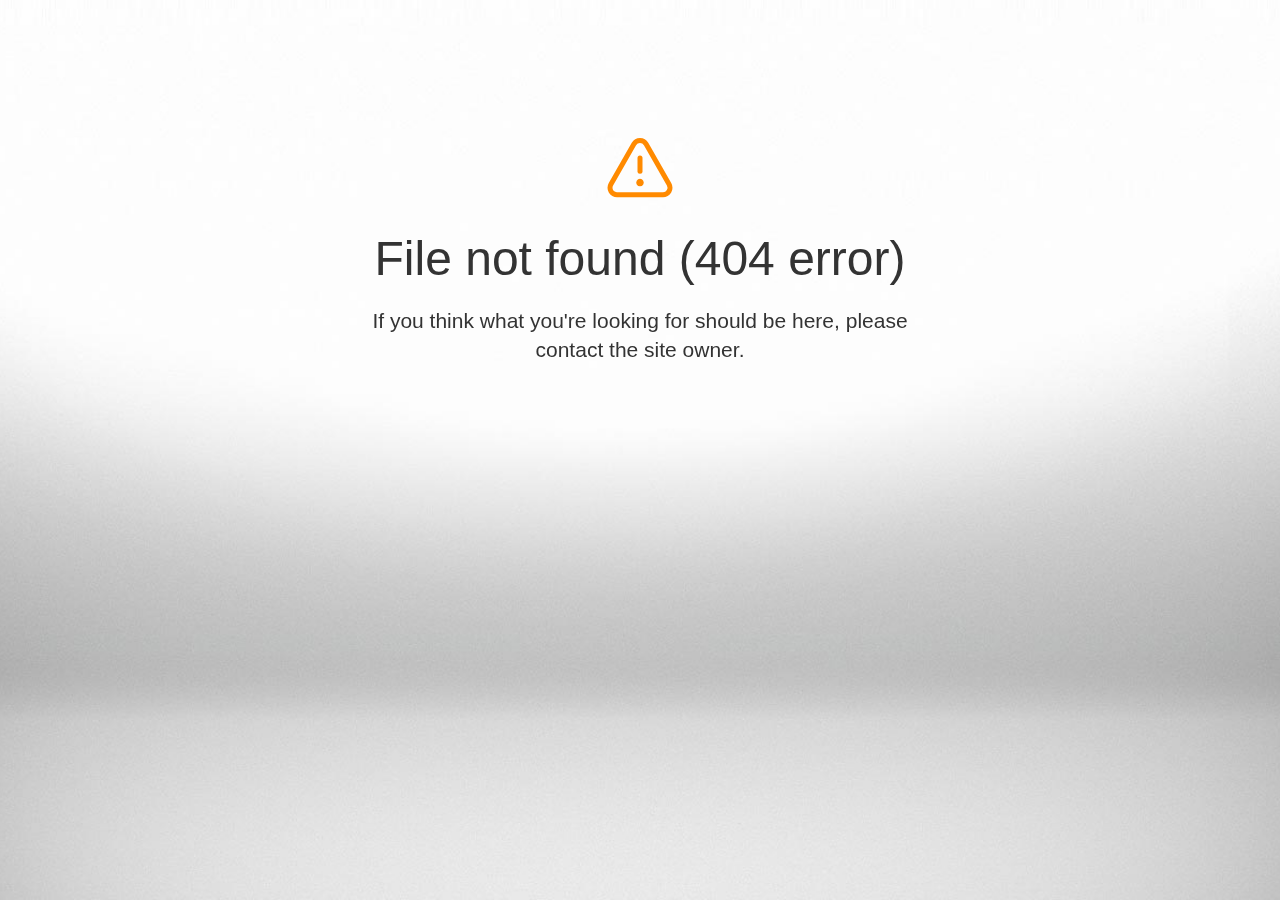
<file: salonmerite.com/markup/ad.html>
<!DOCTYPE html>
<html>

<head>
    <title>404 Not Found</title>
    <meta http-equiv="content-type" content="text/html; charset=utf-8">
    <meta name="viewport" content="width=device-width, initial-scale=1.0">
    <style>
        body {
            padding-top: 10%;
            background: #eee;
        }

        #error-img {
            position: fixed;
            top: -50%;
            left: -50%;
            width: 200%;
            height: 200%;
        }

        #error-img img {
            position: absolute;
            top: 0;
            left: 0;
            right: 0;
            bottom: 0;
            margin: auto;
            min-width: 50%;
            min-height: 50%;
        }

        #error .main-icon .uxicon {
            font-size: 72px;
            color: inherit;
        }

        #error h1 {
            margin-bottom: 20px;
        }
    </style>
    <style>
        /*! uxcore v1.0.4 (b9bace8) | built 2014-01-14, 1:51 PM PST by ldonaghe | copyright 2014 GoDaddy */

        /*! normalize.css v2.1.0 | MIT License | git.io/normalize */

        article,
        aside,
        details,
        figcaption,
        figure,
        footer,
        header,
        hgroup,
        main,
        nav,
        section,
        summary {
            display: block
        }

        audio,
        canvas,
        video {
            display: inline-block
        }

        audio:not([controls]) {
            display: none;
            height: 0
        }

        [hidden] {
            display: none
        }

        html {
            font-family: sans-serif;
            -webkit-text-size-adjust: 100%;
            -ms-text-size-adjust: 100%
        }

        body {
            margin: 0
        }

        a:focus {
            outline: thin dotted
        }

        a:active,
        a:hover {
            outline: 0
        }

        h1 {
            margin: .67em 0;
            font-size: 2em
        }

        abbr[title] {
            border-bottom: 1px dotted
        }

        b,
        strong {
            font-weight: 700
        }

        dfn {
            font-style: italic
        }

        hr {
            height: 0;
            -moz-box-sizing: content-box;
            box-sizing: content-box
        }

        mark {
            color: #000;
            background: #ff0
        }

        code,
        kbd,
        pre,
        samp {
            font-family: monospace, serif;
            font-size: 1em
        }

        pre {
            white-space: pre-wrap
        }

        q {
            quotes: "\201C" "\201D" "\2018" "\2019"
        }

        small {
            font-size: 80%
        }

        sub,
        sup {
            position: relative;
            font-size: 75%;
            line-height: 0;
            vertical-align: baseline
        }

        sup {
            top: -.5em
        }

        sub {
            bottom: -.25em
        }

        img {
            border: 0
        }

        svg:not(:root) {
            overflow: hidden
        }

        figure {
            margin: 0
        }

        fieldset {
            padding: .35em .625em .75em;
            margin: 0 2px;
            border: 1px solid silver
        }

        legend {
            padding: 0;
            border: 0
        }

        button,
        input,
        select,
        textarea {
            margin: 0;
            font-family: inherit;
            font-size: 100%
        }

        button,
        input {
            line-height: normal
        }

        button,
        select {
            text-transform: none
        }

        button,
        html input[type=button],
        input[type=reset],
        input[type=submit] {
            cursor: pointer;
            -webkit-appearance: button
        }

        button[disabled],
        html input[disabled] {
            cursor: default
        }

        input[type=checkbox],
        input[type=radio] {
            padding: 0;
            box-sizing: border-box
        }

        input[type=search] {
            -webkit-box-sizing: content-box;
            -moz-box-sizing: content-box;
            box-sizing: content-box;
            -webkit-appearance: textfield
        }

        input[type=search]::-webkit-search-cancel-button,
        input[type=search]::-webkit-search-decoration {
            -webkit-appearance: none
        }

        button::-moz-focus-inner,
        input::-moz-focus-inner {
            padding: 0;
            border: 0
        }

        textarea {
            overflow: auto;
            vertical-align: top
        }

        table {
            border-collapse: collapse;
            border-spacing: 0
        }

        *,
        :before,
        :after {
            -webkit-box-sizing: border-box;
            -moz-box-sizing: border-box;
            box-sizing: border-box
        }

        html {
            font-size: 62.5%;
            -webkit-tap-highlight-color: rgba(0, 0, 0, 0)
        }

        body {
            font-family: "Helvetica Neue", "Segoe UI", Segoe, Helvetica, Arial, "Lucida Grande", sans-serif;
            font-size: 14px;
            line-height: 1.428571429;
            color: #333;
            background-color: #fff
        }

        input,
        button,
        select,
        textarea {
            font-family: inherit;
            font-size: inherit;
            line-height: inherit
        }

        button,
        input,
        select[multiple],
        textarea {
            background-image: none
        }

        a {
            color: #3282e6;
            text-decoration: none
        }

        a:hover,
        a:focus {
            color: #165db5;
            text-decoration: underline
        }

        a:focus {
            outline: thin dotted #333;
            outline: 5px auto -webkit-focus-ring-color;
            outline-offset: -2px
        }

        img {
            vertical-align: middle
        }

        .img-responsive {
            display: block;
            height: auto;
            max-width: 100%
        }

        .img-rounded {
            border-radius: 0
        }

        .img-thumbnail {
            display: inline-block;
            height: auto;
            max-width: 100%;
            padding: 4px;
            line-height: 1.428571429;
            background-color: #fff;
            border: 1px solid #ddd;
            border-radius: 0;
            -webkit-transition: all .2s ease-in-out;
            transition: all .2s ease-in-out
        }

        .img-circle {
            border-radius: 50%
        }

        hr {
            margin-top: 20px;
            margin-bottom: 20px;
            border: 0;
            border-top: 1px solid #eee
        }

        .sr-only {
            position: absolute;
            width: 1px;
            height: 1px;
            padding: 0;
            margin: -1px;
            overflow: hidden;
            clip: rect(0 0 0 0);
            border: 0
        }

        p {
            margin: 0 0 10px
        }

        .lead {
            margin-bottom: 20px;
            font-size: 16.099999999999998px;
            font-weight: 200;
            line-height: 1.4
        }

        @media (min-width:768px) {
            .lead {
                font-size: 21px
            }
        }

        small {
            font-size: 85%
        }

        cite {
            font-style: normal
        }

        .text-muted {
            color: #999
        }

        .text-primary {
            color: #679b08
        }

        .text-warning {
            color: #ff8a00
        }

        .text-danger {
            color: #f00000
        }

        .text-success {
            color: #679b08
        }

        .text-info {
            color: #3182e6
        }

        .text-left {
            text-align: left
        }

        .text-right {
            text-align: right
        }

        .text-center {
            text-align: center
        }

        .font-light {
            font-family: "Helvetica Neue", "Segoe UI", Segoe, Helvetica, Arial, "Lucida Grande", sans-serif;
            font-weight: 300
        }

        h1,
        h2,
        h3,
        h4,
        h5,
        h6,
        .h1,
        .h2,
        .h3,
        .h4,
        .h5,
        .h6 {
            font-family: "Helvetica Neue", "Segoe UI", Segoe, Helvetica, Arial, "Lucida Grande", sans-serif;
            font-weight: 300;
            line-height: 1.1;
            color: #333
        }

        h1 small,
        h2 small,
        h3 small,
        h4 small,
        h5 small,
        h6 small,
        .h1 small,
        .h2 small,
        .h3 small,
        .h4 small,
        .h5 small,
        .h6 small {
            font-weight: 400;
            line-height: 1;
            color: #999
        }

        h1,
        h2,
        h3 {
            margin-top: 20px;
            margin-bottom: 10px
        }

        h1 small,
        h2 small,
        h3 small {
            font-size: 65%
        }

        h4,
        h5,
        h6 {
            margin-top: 10px;
            margin-bottom: 10px
        }

        h4 small,
        h5 small,
        h6 small {
            font-size: 75%
        }

        h1,
        .h1 {
            font-size: 48px
        }

        h2,
        .h2 {
            font-size: 36px
        }

        h3,
        .h3 {
            font-size: 28px
        }

        h4,
        .h4 {
            font-size: 24px
        }

        h5,
        .h5 {
            font-size: 20px
        }

        h6,
        .h6 {
            font-size: 18px
        }

        .page-header {
            padding-bottom: 9px;
            margin: 40px 0 20px;
            border-bottom: 1px solid #eee
        }

        ul,
        ol {
            margin-top: 0;
            margin-bottom: 10px
        }

        ul ul,
        ol ul,
        ul ol,
        ol ol {
            margin-bottom: 0
        }

        .list-unstyled {
            padding-left: 0;
            list-style: none
        }

        .list-inline {
            padding-left: 0;
            list-style: none
        }

        .list-inline>li {
            display: inline-block;
            padding-right: 5px;
            padding-left: 5px
        }

        dl {
            margin-bottom: 20px
        }

        dt,
        dd {
            line-height: 1.428571429
        }

        dt {
            font-weight: 700
        }

        dd {
            margin-left: 0
        }

        @media (min-width:768px) {
            .dl-horizontal dt {
                float: left;
                width: 160px;
                overflow: hidden;
                clear: left;
                text-align: right;
                text-overflow: ellipsis;
                white-space: nowrap
            }
            .dl-horizontal dd {
                margin-left: 180px
            }
            .dl-horizontal dd:before,
            .dl-horizontal dd:after {
                display: table;
                content: " "
            }
            .dl-horizontal dd:after {
                clear: both
            }
            .dl-horizontal dd:before,
            .dl-horizontal dd:after {
                display: table;
                content: " "
            }
            .dl-horizontal dd:after {
                clear: both
            }
        }

        abbr[title],
        abbr[data-original-title] {
            cursor: help;
            border-bottom: 1px dotted #999
        }

        abbr.initialism {
            font-size: 90%;
            text-transform: uppercase
        }

        blockquote {
            padding: 10px 20px;
            margin: 0 0 20px;
            border-left: 5px solid #eee
        }

        blockquote p {
            font-size: 16px;
            font-weight: 300;
            line-height: 1.25
        }

        blockquote p:last-child {
            margin-bottom: 0
        }

        blockquote small {
            display: block;
            line-height: 1.428571429;
            color: #999
        }

        blockquote small:before {
            content: '\2014 \00A0'
        }

        blockquote.pull-right {
            padding-right: 15px;
            padding-left: 0;
            border-right: 5px solid #eee;
            border-left: 0
        }

        blockquote.pull-right p,
        blockquote.pull-right small {
            text-align: right
        }

        blockquote.pull-right small:before {
            content: ''
        }

        blockquote.pull-right small:after {
            content: '\00A0 \2014'
        }

        q:before,
        q:after,
        blockquote:before,
        blockquote:after {
            content: ""
        }

        address {
            display: block;
            margin-bottom: 20px;
            font-style: normal;
            line-height: 1.428571429
        }

        code,
        pre {
            font-family: Monaco, Menlo, Consolas, "Courier New", monospace
        }

        code {
            padding: 2px 4px;
            font-size: 90%;
            color: #c7254e;
            white-space: nowrap;
            background-color: #f9f2f4;
            border-radius: 0
        }

        pre {
            display: block;
            padding: 9.5px;
            margin: 0 0 10px;
            font-size: 13px;
            line-height: 1.428571429;
            color: #333;
            word-break: break-all;
            word-wrap: break-word;
            background-color: #f5f5f5;
            border: 1px solid #ccc;
            border-radius: 0
        }

        pre.prettyprint {
            margin-bottom: 20px
        }

        pre code {
            padding: 0;
            font-size: inherit;
            color: inherit;
            white-space: pre-wrap;
            background-color: transparent;
            border: 0
        }

        .pre-scrollable {
            max-height: 340px;
            overflow-y: scroll
        }

        .container {
            padding-right: 15px;
            padding-left: 15px;
            margin-right: auto;
            margin-left: auto
        }

        .container:before,
        .container:after {
            display: table;
            content: " "
        }

        .container:after {
            clear: both
        }

        .container:before,
        .container:after {
            display: table;
            content: " "
        }

        .container:after {
            clear: both
        }

        .row {
            margin-right: -15px;
            margin-left: -15px
        }

        .row:before,
        .row:after {
            display: table;
            content: " "
        }

        .row:after {
            clear: both
        }

        .row:before,
        .row:after {
            display: table;
            content: " "
        }

        .row:after {
            clear: both
        }

        .col-xs-1,
        .col-xs-2,
        .col-xs-3,
        .col-xs-4,
        .col-xs-5,
        .col-xs-6,
        .col-xs-7,
        .col-xs-8,
        .col-xs-9,
        .col-xs-10,
        .col-xs-11,
        .col-xs-12,
        .col-sm-1,
        .col-sm-2,
        .col-sm-3,
        .col-sm-4,
        .col-sm-5,
        .col-sm-6,
        .col-sm-7,
        .col-sm-8,
        .col-sm-9,
        .col-sm-10,
        .col-sm-11,
        .col-sm-12,
        .col-md-1,
        .col-md-2,
        .col-md-3,
        .col-md-4,
        .col-md-5,
        .col-md-6,
        .col-md-7,
        .col-md-8,
        .col-md-9,
        .col-md-10,
        .col-md-11,
        .col-md-12,
        .col-lg-1,
        .col-lg-2,
        .col-lg-3,
        .col-lg-4,
        .col-lg-5,
        .col-lg-6,
        .col-lg-7,
        .col-lg-8,
        .col-lg-9,
        .col-lg-10,
        .col-lg-11,
        .col-lg-12 {
            position: relative;
            min-height: 1px;
            padding-right: 15px;
            padding-left: 15px
        }

        .col-xs-1,
        .col-xs-2,
        .col-xs-3,
        .col-xs-4,
        .col-xs-5,
        .col-xs-6,
        .col-xs-7,
        .col-xs-8,
        .col-xs-9,
        .col-xs-10,
        .col-xs-11 {
            float: left
        }

        .col-xs-1 {
            width: 8.333333333333332%
        }

        .col-xs-2 {
            width: 16.666666666666664%
        }

        .col-xs-3 {
            width: 25%
        }

        .col-xs-4 {
            width: 33.33333333333333%
        }

        .col-xs-5 {
            width: 41.66666666666667%
        }

        .col-xs-6 {
            width: 50%
        }

        .col-xs-7 {
            width: 58.333333333333336%
        }

        .col-xs-8 {
            width: 66.66666666666666%
        }

        .col-xs-9 {
            width: 75%
        }

        .col-xs-10 {
            width: 83.33333333333334%
        }

        .col-xs-11 {
            width: 91.66666666666666%
        }

        .col-xs-12 {
            width: 100%
        }

        @media (min-width:768px) {
            .container {
                max-width: 750px
            }
            .col-sm-1,
            .col-sm-2,
            .col-sm-3,
            .col-sm-4,
            .col-sm-5,
            .col-sm-6,
            .col-sm-7,
            .col-sm-8,
            .col-sm-9,
            .col-sm-10,
            .col-sm-11 {
                float: left
            }
            .col-sm-1 {
                width: 8.333333333333332%
            }
            .col-sm-2 {
                width: 16.666666666666664%
            }
            .col-sm-3 {
                width: 25%
            }
            .col-sm-4 {
                width: 33.33333333333333%
            }
            .col-sm-5 {
                width: 41.66666666666667%
            }
            .col-sm-6 {
                width: 50%
            }
            .col-sm-7 {
                width: 58.333333333333336%
            }
            .col-sm-8 {
                width: 66.66666666666666%
            }
            .col-sm-9 {
                width: 75%
            }
            .col-sm-10 {
                width: 83.33333333333334%
            }
            .col-sm-11 {
                width: 91.66666666666666%
            }
            .col-sm-12 {
                width: 100%
            }
            .col-sm-push-1 {
                left: 8.333333333333332%
            }
            .col-sm-push-2 {
                left: 16.666666666666664%
            }
            .col-sm-push-3 {
                left: 25%
            }
            .col-sm-push-4 {
                left: 33.33333333333333%
            }
            .col-sm-push-5 {
                left: 41.66666666666667%
            }
            .col-sm-push-6 {
                left: 50%
            }
            .col-sm-push-7 {
                left: 58.333333333333336%
            }
            .col-sm-push-8 {
                left: 66.66666666666666%
            }
            .col-sm-push-9 {
                left: 75%
            }
            .col-sm-push-10 {
                left: 83.33333333333334%
            }
            .col-sm-push-11 {
                left: 91.66666666666666%
            }
            .col-sm-pull-1 {
                right: 8.333333333333332%
            }
            .col-sm-pull-2 {
                right: 16.666666666666664%
            }
            .col-sm-pull-3 {
                right: 25%
            }
            .col-sm-pull-4 {
                right: 33.33333333333333%
            }
            .col-sm-pull-5 {
                right: 41.66666666666667%
            }
            .col-sm-pull-6 {
                right: 50%
            }
            .col-sm-pull-7 {
                right: 58.333333333333336%
            }
            .col-sm-pull-8 {
                right: 66.66666666666666%
            }
            .col-sm-pull-9 {
                right: 75%
            }
            .col-sm-pull-10 {
                right: 83.33333333333334%
            }
            .col-sm-pull-11 {
                right: 91.66666666666666%
            }
            .col-sm-offset-1 {
                margin-left: 8.333333333333332%
            }
            .col-sm-offset-2 {
                margin-left: 16.666666666666664%
            }
            .col-sm-offset-3 {
                margin-left: 25%
            }
            .col-sm-offset-4 {
                margin-left: 33.33333333333333%
            }
            .col-sm-offset-5 {
                margin-left: 41.66666666666667%
            }
            .col-sm-offset-6 {
                margin-left: 50%
            }
            .col-sm-offset-7 {
                margin-left: 58.333333333333336%
            }
            .col-sm-offset-8 {
                margin-left: 66.66666666666666%
            }
            .col-sm-offset-9 {
                margin-left: 75%
            }
            .col-sm-offset-10 {
                margin-left: 83.33333333333334%
            }
            .col-sm-offset-11 {
                margin-left: 91.66666666666666%
            }
        }

        @media (min-width:992px) {
            .container {
                max-width: 970px
            }
            .col-md-1,
            .col-md-2,
            .col-md-3,
            .col-md-4,
            .col-md-5,
            .col-md-6,
            .col-md-7,
            .col-md-8,
            .col-md-9,
            .col-md-10,
            .col-md-11 {
                float: left
            }
            .col-md-1 {
                width: 8.333333333333332%
            }
            .col-md-2 {
                width: 16.666666666666664%
            }
            .col-md-3 {
                width: 25%
            }
            .col-md-4 {
                width: 33.33333333333333%
            }
            .col-md-5 {
                width: 41.66666666666667%
            }
            .col-md-6 {
                width: 50%
            }
            .col-md-7 {
                width: 58.333333333333336%
            }
            .col-md-8 {
                width: 66.66666666666666%
            }
            .col-md-9 {
                width: 75%
            }
            .col-md-10 {
                width: 83.33333333333334%
            }
            .col-md-11 {
                width: 91.66666666666666%
            }
            .col-md-12 {
                width: 100%
            }
            .col-md-push-0 {
                left: auto
            }
            .col-md-push-1 {
                left: 8.333333333333332%
            }
            .col-md-push-2 {
                left: 16.666666666666664%
            }
            .col-md-push-3 {
                left: 25%
            }
            .col-md-push-4 {
                left: 33.33333333333333%
            }
            .col-md-push-5 {
                left: 41.66666666666667%
            }
            .col-md-push-6 {
                left: 50%
            }
            .col-md-push-7 {
                left: 58.333333333333336%
            }
            .col-md-push-8 {
                left: 66.66666666666666%
            }
            .col-md-push-9 {
                left: 75%
            }
            .col-md-push-10 {
                left: 83.33333333333334%
            }
            .col-md-push-11 {
                left: 91.66666666666666%
            }
            .col-md-pull-0 {
                right: auto
            }
            .col-md-pull-1 {
                right: 8.333333333333332%
            }
            .col-md-pull-2 {
                right: 16.666666666666664%
            }
            .col-md-pull-3 {
                right: 25%
            }
            .col-md-pull-4 {
                right: 33.33333333333333%
            }
            .col-md-pull-5 {
                right: 41.66666666666667%
            }
            .col-md-pull-6 {
                right: 50%
            }
            .col-md-pull-7 {
                right: 58.333333333333336%
            }
            .col-md-pull-8 {
                right: 66.66666666666666%
            }
            .col-md-pull-9 {
                right: 75%
            }
            .col-md-pull-10 {
                right: 83.33333333333334%
            }
            .col-md-pull-11 {
                right: 91.66666666666666%
            }
            .col-md-offset-0 {
                margin-left: 0
            }
            .col-md-offset-1 {
                margin-left: 8.333333333333332%
            }
            .col-md-offset-2 {
                margin-left: 16.666666666666664%
            }
            .col-md-offset-3 {
                margin-left: 25%
            }
            .col-md-offset-4 {
                margin-left: 33.33333333333333%
            }
            .col-md-offset-5 {
                margin-left: 41.66666666666667%
            }
            .col-md-offset-6 {
                margin-left: 50%
            }
            .col-md-offset-7 {
                margin-left: 58.333333333333336%
            }
            .col-md-offset-8 {
                margin-left: 66.66666666666666%
            }
            .col-md-offset-9 {
                margin-left: 75%
            }
            .col-md-offset-10 {
                margin-left: 83.33333333333334%
            }
            .col-md-offset-11 {
                margin-left: 91.66666666666666%
            }
        }

        @media (min-width:1200px) {
            .container {
                max-width: 1170px
            }
            .col-lg-1,
            .col-lg-2,
            .col-lg-3,
            .col-lg-4,
            .col-lg-5,
            .col-lg-6,
            .col-lg-7,
            .col-lg-8,
            .col-lg-9,
            .col-lg-10,
            .col-lg-11 {
                float: left
            }
            .col-lg-1 {
                width: 8.333333333333332%
            }
            .col-lg-2 {
                width: 16.666666666666664%
            }
            .col-lg-3 {
                width: 25%
            }
            .col-lg-4 {
                width: 33.33333333333333%
            }
            .col-lg-5 {
                width: 41.66666666666667%
            }
            .col-lg-6 {
                width: 50%
            }
            .col-lg-7 {
                width: 58.333333333333336%
            }
            .col-lg-8 {
                width: 66.66666666666666%
            }
            .col-lg-9 {
                width: 75%
            }
            .col-lg-10 {
                width: 83.33333333333334%
            }
            .col-lg-11 {
                width: 91.66666666666666%
            }
            .col-lg-12 {
                width: 100%
            }
            .col-lg-push-0 {
                left: auto
            }
            .col-lg-push-1 {
                left: 8.333333333333332%
            }
            .col-lg-push-2 {
                left: 16.666666666666664%
            }
            .col-lg-push-3 {
                left: 25%
            }
            .col-lg-push-4 {
                left: 33.33333333333333%
            }
            .col-lg-push-5 {
                left: 41.66666666666667%
            }
            .col-lg-push-6 {
                left: 50%
            }
            .col-lg-push-7 {
                left: 58.333333333333336%
            }
            .col-lg-push-8 {
                left: 66.66666666666666%
            }
            .col-lg-push-9 {
                left: 75%
            }
            .col-lg-push-10 {
                left: 83.33333333333334%
            }
            .col-lg-push-11 {
                left: 91.66666666666666%
            }
            .col-lg-pull-0 {
                right: auto
            }
            .col-lg-pull-1 {
                right: 8.333333333333332%
            }
            .col-lg-pull-2 {
                right: 16.666666666666664%
            }
            .col-lg-pull-3 {
                right: 25%
            }
            .col-lg-pull-4 {
                right: 33.33333333333333%
            }
            .col-lg-pull-5 {
                right: 41.66666666666667%
            }
            .col-lg-pull-6 {
                right: 50%
            }
            .col-lg-pull-7 {
                right: 58.333333333333336%
            }
            .col-lg-pull-8 {
                right: 66.66666666666666%
            }
            .col-lg-pull-9 {
                right: 75%
            }
            .col-lg-pull-10 {
                right: 83.33333333333334%
            }
            .col-lg-pull-11 {
                right: 91.66666666666666%
            }
            .col-lg-offset-0 {
                margin-left: 0
            }
            .col-lg-offset-1 {
                margin-left: 8.333333333333332%
            }
            .col-lg-offset-2 {
                margin-left: 16.666666666666664%
            }
            .col-lg-offset-3 {
                margin-left: 25%
            }
            .col-lg-offset-4 {
                margin-left: 33.33333333333333%
            }
            .col-lg-offset-5 {
                margin-left: 41.66666666666667%
            }
            .col-lg-offset-6 {
                margin-left: 50%
            }
            .col-lg-offset-7 {
                margin-left: 58.333333333333336%
            }
            .col-lg-offset-8 {
                margin-left: 66.66666666666666%
            }
            .col-lg-offset-9 {
                margin-left: 75%
            }
            .col-lg-offset-10 {
                margin-left: 83.33333333333334%
            }
            .col-lg-offset-11 {
                margin-left: 91.66666666666666%
            }
        }

        table {
            max-width: 100%;
            background-color: transparent
        }

        th {
            text-align: left
        }

        .table {
            width: 100%;
            margin-bottom: 20px;
            font-family: "Helvetica Neue", "Segoe UI", Segoe, Helvetica, Arial, "Lucida Grande", sans-serif;
            font-size: 12px
        }

        .table thead>tr>th,
        .table tbody>tr>th,
        .table tfoot>tr>th,
        .table thead>tr>td,
        .table tbody>tr>td,
        .table tfoot>tr>td {
            padding: 10px;
            line-height: 1.428571429;
            vertical-align: top;
            border-top: 1px solid #b3b3b3
        }

        .table thead>tr>th {
            font-family: "Helvetica Neue", "Segoe UI", Segoe, Helvetica, Arial, "Lucida Grande", sans-serif;
            vertical-align: bottom;
            border-bottom: 1px solid #b3b3b3
        }

        .table caption+thead tr:first-child th,
        .table colgroup+thead tr:first-child th,
        .table thead:first-child tr:first-child th,
        .table caption+thead tr:first-child td,
        .table colgroup+thead tr:first-child td,
        .table thead:first-child tr:first-child td {
            border-top: 0
        }

        .table tbody+tbody {
            border-top: 2px solid #b3b3b3
        }

        .table .table {
            background-color: #fff
        }

        .table-condensed thead>tr>th,
        .table-condensed tbody>tr>th,
        .table-condensed tfoot>tr>th,
        .table-condensed thead>tr>td,
        .table-condensed tbody>tr>td,
        .table-condensed tfoot>tr>td {
            padding: 7px
        }

        .table-bordered {
            border: 1px solid #b3b3b3
        }

        .table-bordered>thead>tr>th,
        .table-bordered>tbody>tr>th,
        .table-bordered>tfoot>tr>th,
        .table-bordered>thead>tr>td,
        .table-bordered>tbody>tr>td,
        .table-bordered>tfoot>tr>td {
            border: 1px solid #b3b3b3
        }

        .table-bordered>thead>tr>th,
        .table-bordered>thead>tr>td {
            border-bottom-width: 1px
        }

        .table-striped>tbody>tr:nth-child(odd)>td,
        .table-striped>tbody>tr:nth-child(odd)>th {
            background-color: #eee
        }

        .table-striped>tbody .stripe>td,
        .table-striped>tbody .stripe>th {
            background-color: #eee
        }

        .table-hover>tbody>tr:hover>td,
        .table-hover>tbody>tr:hover>th {
            background-color: #fff5bf
        }

        table col[class*=col-] {
            display: table-column;
            float: none
        }

        table td[class*=col-],
        table th[class*=col-] {
            display: table-cell;
            float: none
        }

        .table>thead>tr>td.active,
        .table>tbody>tr>td.active,
        .table>tfoot>tr>td.active,
        .table>thead>tr>th.active,
        .table>tbody>tr>th.active,
        .table>tfoot>tr>th.active,
        .table>thead>tr.active>td,
        .table>tbody>tr.active>td,
        .table>tfoot>tr.active>td,
        .table>thead>tr.active>th,
        .table>tbody>tr.active>th,
        .table>tfoot>tr.active>th {
            background-color: #fff5bf
        }

        .table>thead>tr>td.success,
        .table>tbody>tr>td.success,
        .table>tfoot>tr>td.success,
        .table>thead>tr>th.success,
        .table>tbody>tr>th.success,
        .table>tfoot>tr>th.success,
        .table>thead>tr.success>td,
        .table>tbody>tr.success>td,
        .table>tfoot>tr.success>td,
        .table>thead>tr.success>th,
        .table>tbody>tr.success>th,
        .table>tfoot>tr.success>th {
            background-color: #e5f1cc;
            border-color: #e3ecb8
        }

        .table-hover>tbody>tr>td.success:hover,
        .table-hover>tbody>tr>th.success:hover,
        .table-hover>tbody>tr.success:hover>td,
        .table-hover>tbody>tr.success:hover>th {
            background-color: #dbecb8;
            border-color: #dce6a4
        }

        .table>thead>tr>td.danger,
        .table>tbody>tr>td.danger,
        .table>tfoot>tr>td.danger,
        .table>thead>tr>th.danger,
        .table>tbody>tr>th.danger,
        .table>tfoot>tr>th.danger,
        .table>thead>tr.danger>td,
        .table>tbody>tr.danger>td,
        .table>tfoot>tr.danger>td,
        .table>thead>tr.danger>th,
        .table>tbody>tr.danger>th,
        .table>tfoot>tr.danger>th {
            background-color: #ffd9d9;
            border-color: #ffcad3
        }

        .table-hover>tbody>tr>td.danger:hover,
        .table-hover>tbody>tr>th.danger:hover,
        .table-hover>tbody>tr.danger:hover>td,
        .table-hover>tbody>tr.danger:hover>th {
            background-color: #ffc0c0;
            border-color: #ffb0bd
        }

        @media (max-width:768px) {
            .table-responsive {
                width: 100%;
                margin-bottom: 15px;
                overflow-x: scroll;
                overflow-y: hidden;
                border: 1px solid #b3b3b3;
                -ms-overflow-style: -ms-autohiding-scrollbar;
                -webkit-overflow-scrolling: touch
            }
            .table-responsive>.table {
                margin-bottom: 0;
                background-color: #fff
            }
            .table-responsive>.table>thead>tr>th,
            .table-responsive>.table>tbody>tr>th,
            .table-responsive>.table>tfoot>tr>th,
            .table-responsive>.table>thead>tr>td,
            .table-responsive>.table>tbody>tr>td,
            .table-responsive>.table>tfoot>tr>td {
                white-space: nowrap
            }
            .table-responsive>.table-bordered {
                border: 0
            }
            .table-responsive>.table-bordered>thead>tr>th:first-child,
            .table-responsive>.table-bordered>tbody>tr>th:first-child,
            .table-responsive>.table-bordered>tfoot>tr>th:first-child,
            .table-responsive>.table-bordered>thead>tr>td:first-child,
            .table-responsive>.table-bordered>tbody>tr>td:first-child,
            .table-responsive>.table-bordered>tfoot>tr>td:first-child {
                border-left: 0
            }
            .table-responsive>.table-bordered>thead>tr>th:last-child,
            .table-responsive>.table-bordered>tbody>tr>th:last-child,
            .table-responsive>.table-bordered>tfoot>tr>th:last-child,
            .table-responsive>.table-bordered>thead>tr>td:last-child,
            .table-responsive>.table-bordered>tbody>tr>td:last-child,
            .table-responsive>.table-bordered>tfoot>tr>td:last-child {
                border-right: 0
            }
            .table-responsive>.table-bordered>thead>tr:last-child>th,
            .table-responsive>.table-bordered>tbody>tr:last-child>th,
            .table-responsive>.table-bordered>tfoot>tr:last-child>th,
            .table-responsive>.table-bordered>thead>tr:last-child>td,
            .table-responsive>.table-bordered>tbody>tr:last-child>td,
            .table-responsive>.table-bordered>tfoot>tr:last-child>td {
                border-bottom: 0
            }
        }

        .datagrid {
            width: 100%;
            margin-bottom: 20px;
            font-family: "Helvetica Neue", "Segoe UI", Segoe, Helvetica, Arial, "Lucida Grande", sans-serif;
            font-size: 12px
        }

        .datagrid thead>tr>th,
        .datagrid tbody>tr>th,
        .datagrid tfoot>tr>th,
        .datagrid thead>tr>td,
        .datagrid tbody>tr>td,
        .datagrid tfoot>tr>td {
            padding: 10px;
            line-height: 1.428571429;
            vertical-align: top;
            border-top: 1px solid #b3b3b3
        }

        .datagrid thead>tr>th {
            font-family: "Helvetica Neue", "Segoe UI", Segoe, Helvetica, Arial, "Lucida Grande", sans-serif;
            vertical-align: bottom;
            border-bottom: 1px solid #b3b3b3
        }

        .datagrid caption+thead tr:first-child th,
        .datagrid colgroup+thead tr:first-child th,
        .datagrid thead:first-child tr:first-child th,
        .datagrid caption+thead tr:first-child td,
        .datagrid colgroup+thead tr:first-child td,
        .datagrid thead:first-child tr:first-child td {
            border-top: 0
        }

        .datagrid tbody+tbody {
            border-top: 2px solid #b3b3b3
        }

        .datagrid .table {
            background-color: #fff
        }

        .datagrid>tbody>tr:nth-child(odd)>td,
        .datagrid>tbody>tr:nth-child(odd)>th {
            background-color: #eee
        }

        .datagrid>tbody .stripe>td,
        .datagrid>tbody .stripe>th {
            background-color: #eee
        }

        .datagrid thead>tr>th,
        .datagrid tbody>tr>th,
        .datagrid tfoot>tr>th,
        .datagrid thead>tr>td,
        .datagrid tbody>tr>td,
        .datagrid tfoot>tr>td {
            padding: 7px
        }

        .datagrid>tbody>tr:hover>td,
        .datagrid>tbody>tr:hover>th {
            background-color: #fff5bf
        }

        .datagrid thead>tr>th,
        .datagrid tbody>tr>th,
        .datagrid tfoot>tr>th,
        .datagrid thead>tr>td,
        .datagrid tbody>tr>td,
        .datagrid tfoot>tr>td {
            border-top: 1px solid #fff
        }

        fieldset {
            padding: 0;
            margin: 0;
            border: 0
        }

        legend {
            display: block;
            width: 100%;
            padding: 0;
            margin-bottom: 20px;
            font-size: 21px;
            line-height: inherit;
            color: #333;
            border: 0;
            border-bottom: 1px solid #e5e5e5
        }

        label {
            display: inline-block;
            margin-bottom: 2px
        }

        input[type=search] {
            -webkit-box-sizing: border-box;
            -moz-box-sizing: border-box;
            box-sizing: border-box;
            -webkit-appearance: none
        }

        input[type=radio],
        input[type=checkbox] {
            margin: 4px 0 0;
            margin-top: 1px \9;
            line-height: normal
        }

        input[type=file] {
            display: block
        }

        select[multiple],
        select[size] {
            height: auto
        }

        select optgroup {
            font-family: inherit;
            font-size: inherit;
            font-style: inherit
        }

        input[type=file]:focus,
        input[type=radio]:focus,
        input[type=checkbox]:focus {
            outline: thin dotted #333;
            outline: 5px auto -webkit-focus-ring-color;
            outline-offset: -2px
        }

        input[type=number]::-webkit-outer-spin-button,
        input[type=number]::-webkit-inner-spin-button {
            height: auto
        }

        output {
            display: block;
            padding-top: 8px;
            font-size: 14px;
            line-height: 1.428571429;
            color: #555;
            vertical-align: middle
        }

        .form-control:-moz-placeholder {
            color: #b3b3b3
        }

        .form-control::-moz-placeholder {
            color: #b3b3b3
        }

        .form-control:-ms-input-placeholder {
            color: #b3b3b3
        }

        .form-control::-webkit-input-placeholder {
            color: #b3b3b3
        }

        .form-control {
            display: block;
            width: 100%;
            height: 36px;
            padding: 7px 10px;
            font-size: 14px;
            line-height: 1.428571429;
            color: #555;
            vertical-align: middle;
            background-color: #fff;
            border: 1px solid #b3b3b3;
            border-radius: 0;
            -webkit-transition: border-color ease-in-out .15s;
            transition: border-color ease-in-out .15s
        }

        .form-control:hover {
            -webkit-box-shadow: inset 0 0 0 2px rgba(0, 0, 0, .08);
            box-shadow: inset 0 0 0 2px rgba(0, 0, 0, .08)
        }

        .form-control:focus {
            border-color: #555;
            outline: 0;
            -webkit-box-shadow: none;
            box-shadow: none
        }

        .form-control[disabled],
        fieldset[disabled] .form-control {
            color: #b3b3b3;
            cursor: not-allowed;
            background-color: #fff;
            border-color: #ddd
        }

        .form-control[disabled]:hover,
        fieldset[disabled] .form-control:hover {
            -webkit-box-shadow: none;
            box-shadow: none
        }

        .form-control[readonly] {
            color: #555;
            cursor: default
        }

        textarea.form-control {
            height: auto
        }

        .form-group {
            margin-bottom: 15px
        }

        .radio,
        .checkbox {
            display: block;
            min-height: 20px;
            padding-left: 20px;
            margin-top: 10px;
            margin-bottom: 10px;
            vertical-align: middle
        }

        .radio label,
        .checkbox label {
            display: inline;
            margin-bottom: 0;
            font-weight: 400;
            cursor: pointer
        }

        .radio input[type=radio],
        .radio-inline input[type=radio],
        .checkbox input[type=checkbox],
        .checkbox-inline input[type=checkbox] {
            float: left;
            margin-left: -20px
        }

        .radio+.radio,
        .checkbox+.checkbox {
            margin-top: -5px
        }

        label+.checkbox,
        label+.radio {
            margin-top: 3px
        }

        .radio-inline,
        .checkbox-inline {
            display: inline-block;
            padding-left: 20px;
            margin-bottom: 0;
            font-weight: 400;
            vertical-align: middle;
            cursor: pointer
        }

        .radio-inline+.radio-inline,
        .checkbox-inline+.checkbox-inline {
            margin-top: 0;
            margin-left: 10px
        }

        input[type=radio][disabled],
        input[type=checkbox][disabled],
        .radio[disabled],
        .radio-inline[disabled],
        .checkbox[disabled],
        .checkbox-inline[disabled],
        fieldset[disabled] input[type=radio],
        fieldset[disabled] input[type=checkbox],
        fieldset[disabled] .radio,
        fieldset[disabled] .radio-inline,
        fieldset[disabled] .checkbox,
        fieldset[disabled] .checkbox-inline {
            cursor: not-allowed
        }

        fieldset[disabled] .radio label,
        fieldset[disabled] .radio-inline label,
        fieldset[disabled] .checkbox label,
        fieldset[disabled] .checkbox-inline label {
            color: #999;
            cursor: not-allowed
        }

        .input-sm {
            height: 26px;
            padding: 3px 10px;
            font-size: 12px;
            line-height: 1.5;
            border-radius: 0
        }

        select.input-sm {
            height: 26px;
            line-height: 26px
        }

        textarea.input-sm {
            height: auto
        }

        .input-lg {
            height: 54px;
            padding: 14px 16px;
            font-size: 18px;
            line-height: 1.35;
            border-radius: 0
        }

        select.input-lg {
            height: 54px;
            line-height: 54px
        }

        textarea.input-lg {
            height: auto
        }

        .has-error .help-block,
        .has-error .control-label {
            color: #f00000
        }

        .has-error .form-control {
            border-color: #f00000
        }

        .has-error .form-control:focus {
            border-color: #bd0000
        }

        .has-error .input-group-addon {
            color: #f00000;
            background-color: #ffd9d9;
            border-color: #f00000
        }

        .has-success .help-block,
        .has-success .control-label {
            color: #679b08
        }

        .has-success .form-control {
            border-color: #679b08
        }

        .has-success .form-control:focus {
            border-color: #476b05
        }

        .has-success .input-group-addon {
            color: #679b08;
            background-color: #e5f1cc;
            border-color: #679b08
        }

        .form-error {
            font-size: 10px;
            color: #f00000
        }

        .form-control-static {
            padding-top: 8px;
            margin-bottom: 0
        }

        .help-block {
            display: block;
            margin-top: 5px;
            margin-bottom: 10px;
            color: #999
        }

        @media (min-width:768px) {
            .form-inline .form-group {
                display: inline-block;
                margin-bottom: 0;
                vertical-align: middle
            }
            .form-inline .form-control {
                display: inline-block
            }
            .form-inline .radio,
            .form-inline .checkbox {
                display: inline-block;
                padding-left: 0;
                margin-top: 0;
                margin-bottom: 0
            }
            .form-inline .radio input[type=radio],
            .form-inline .checkbox input[type=checkbox] {
                float: none;
                margin-left: 0
            }
        }

        .form-horizontal .control-label,
        .form-horizontal .radio,
        .form-horizontal .checkbox,
        .form-horizontal .radio-inline,
        .form-horizontal .checkbox-inline {
            padding-top: 8px;
            margin-top: 0;
            margin-bottom: 0
        }

        .form-horizontal .form-group {
            margin-right: -15px;
            margin-left: -15px
        }

        .form-horizontal .form-group:before,
        .form-horizontal .form-group:after {
            display: table;
            content: " "
        }

        .form-horizontal .form-group:after {
            clear: both
        }

        .form-horizontal .form-group:before,
        .form-horizontal .form-group:after {
            display: table;
            content: " "
        }

        .form-horizontal .form-group:after {
            clear: both
        }

        @media (min-width:768px) {
            .form-horizontal .control-label {
                text-align: right
            }
        }

        .fieldset {
            padding: 0 15px;
            background-color: #f5f5f5;
            border: 1px solid #b3b3b3
        }

        label+.fieldset {
            margin-top: 3px
        }

        .fieldset .form-group:first-child {
            margin-top: 15px
        }

        .req {
            color: #f00000
        }

        .input-icon {
            position: relative;
            display: block
        }

        .input-icon .uxicon {
            position: absolute;
            top: 50%;
            display: block;
            width: 35px;
            margin-top: -.5em;
            font-size: 16.099999999999998px;
            color: #555;
            text-align: center
        }

        .input-icon .input-sm+.uxicon {
            width: 25px;
            font-size: 13.799999999999999px
        }

        .input-icon .input-lg+.uxicon {
            width: 45px;
            font-size: 20.7px
        }

        .input-icon-left .uxicon {
            left: 0
        }

        .input-icon-left input {
            padding-left: 35px
        }

        .input-icon-left input.input-sm {
            padding-left: 25px
        }

        .input-icon-left input.input-lg {
            padding-left: 45px
        }

        .input-icon-right .uxicon {
            right: 0
        }

        .input-icon-right input {
            padding-right: 35px
        }

        .input-icon-right input.input-sm {
            padding-right: 25px
        }

        .input-icon-right input.input-lg {
            padding-right: 45px
        }

        .btn {
            display: inline-block;
            min-width: 44px;
            padding: 12px 15px 9px;
            margin-bottom: 0;
            font-family: "Helvetica Neue", "Segoe UI", Segoe, Helvetica, Arial, "Lucida Grande", sans-serif;
            font-size: 14px;
            font-weight: 400;
            line-height: 1.428571429;
            text-align: center;
            white-space: nowrap;
            vertical-align: middle;
            cursor: pointer;
            border: 1px solid transparent;
            border-width: 0 0 3px;
            border-radius: 0;
            -webkit-user-select: none;
            -moz-user-select: none;
            -ms-user-select: none;
            -o-user-select: none;
            user-select: none
        }

        @media (min-width:480px) {
            .btn {
                min-width: 88px;
                padding: 8px 15px 5px;
                font-size: 14px;
                line-height: 1.428571429;
                border-radius: 0
            }
        }

        .btn:focus {
            outline: thin dotted #333;
            outline: 5px auto -webkit-focus-ring-color;
            outline-offset: -2px
        }

        .btn:hover,
        .btn:focus {
            text-decoration: none
        }

        .btn:active,
        .btn.active {
            background-image: none;
            outline: 0
        }

        .btn.disabled,
        .btn[disabled],
        fieldset[disabled] .btn {
            pointer-events: none;
            cursor: not-allowed;
            opacity: .25;
            filter: alpha(opacity=25);
            -webkit-box-shadow: none;
            box-shadow: none
        }

        .btn-default {
            color: #fff;
            background-color: #8b8b8b;
            border-color: #7e7e7e
        }

        .btn-default:hover {
            color: #fff;
            background-color: #939393;
            border-color: #868686
        }

        .btn-default:focus,
        .btn-default:active,
        .btn-default.active,
        .open .dropdown-toggle.btn-default {
            color: #fff;
            background-color: #7e7e7e;
            border-color: #7e7e7e
        }

        .btn-default:active,
        .btn-default.active,
        .open .dropdown-toggle.btn-default {
            background-image: none
        }

        .btn-default.disabled,
        .btn-default[disabled],
        fieldset[disabled] .btn-default,
        .btn-default.disabled:hover,
        .btn-default[disabled]:hover,
        fieldset[disabled] .btn-default:hover,
        .btn-default.disabled:focus,
        .btn-default[disabled]:focus,
        fieldset[disabled] .btn-default:focus,
        .btn-default.disabled:active,
        .btn-default[disabled]:active,
        fieldset[disabled] .btn-default:active,
        .btn-default.disabled.active,
        .btn-default[disabled].active,
        fieldset[disabled] .btn-default.active {
            background-color: #8b8b8b;
            border-color: #8b8b8b
        }

        .btn-primary {
            color: #fff;
            background-color: #679b08;
            border-color: #578307
        }

        .btn-primary:hover {
            color: #fff;
            background-color: #71aa09;
            border-color: #619107
        }

        .btn-primary:focus,
        .btn-primary:active,
        .btn-primary.active,
        .open .dropdown-toggle.btn-primary {
            color: #fff;
            background-color: #578307;
            border-color: #578307
        }

        .btn-primary:active,
        .btn-primary.active,
        .open .dropdown-toggle.btn-primary {
            background-image: none
        }

        .btn-primary.disabled,
        .btn-primary[disabled],
        fieldset[disabled] .btn-primary,
        .btn-primary.disabled:hover,
        .btn-primary[disabled]:hover,
        fieldset[disabled] .btn-primary:hover,
        .btn-primary.disabled:focus,
        .btn-primary[disabled]:focus,
        fieldset[disabled] .btn-primary:focus,
        .btn-primary.disabled:active,
        .btn-primary[disabled]:active,
        fieldset[disabled] .btn-primary:active,
        .btn-primary.disabled.active,
        .btn-primary[disabled].active,
        fieldset[disabled] .btn-primary.active {
            background-color: #679b08;
            border-color: #679b08
        }

        .btn-warning {
            color: #fff;
            background-color: #ff8a00;
            border-color: #e67c00
        }

        .btn-warning:hover {
            color: #fff;
            background-color: #ff910f;
            border-color: #f58400
        }

        .btn-warning:focus,
        .btn-warning:active,
        .btn-warning.active,
        .open .dropdown-toggle.btn-warning {
            color: #fff;
            background-color: #e67c00;
            border-color: #e67c00
        }

        .btn-warning:active,
        .btn-warning.active,
        .open .dropdown-toggle.btn-warning {
            background-image: none
        }

        .btn-warning.disabled,
        .btn-warning[disabled],
        fieldset[disabled] .btn-warning,
        .btn-warning.disabled:hover,
        .btn-warning[disabled]:hover,
        fieldset[disabled] .btn-warning:hover,
        .btn-warning.disabled:focus,
        .btn-warning[disabled]:focus,
        fieldset[disabled] .btn-warning:focus,
        .btn-warning.disabled:active,
        .btn-warning[disabled]:active,
        fieldset[disabled] .btn-warning:active,
        .btn-warning.disabled.active,
        .btn-warning[disabled].active,
        fieldset[disabled] .btn-warning.active {
            background-color: #ff8a00;
            border-color: #ff8a00
        }

        .btn-danger {
            color: #fff;
            background-color: #f00000;
            border-color: #d70000
        }

        .btn-danger:hover {
            color: #fff;
            background-color: red;
            border-color: #e60000
        }

        .btn-danger:focus,
        .btn-danger:active,
        .btn-danger.active,
        .open .dropdown-toggle.btn-danger {
            color: #fff;
            background-color: #d70000;
            border-color: #d70000
        }

        .btn-danger:active,
        .btn-danger.active,
        .open .dropdown-toggle.btn-danger {
            background-image: none
        }

        .btn-danger.disabled,
        .btn-danger[disabled],
        fieldset[disabled] .btn-danger,
        .btn-danger.disabled:hover,
        .btn-danger[disabled]:hover,
        fieldset[disabled] .btn-danger:hover,
        .btn-danger.disabled:focus,
        .btn-danger[disabled]:focus,
        fieldset[disabled] .btn-danger:focus,
        .btn-danger.disabled:active,
        .btn-danger[disabled]:active,
        fieldset[disabled] .btn-danger:active,
        .btn-danger.disabled.active,
        .btn-danger[disabled].active,
        fieldset[disabled] .btn-danger.active {
            background-color: #f00000;
            border-color: #f00000
        }

        .btn-success {
            color: #fff;
            background-color: #679b08;
            border-color: #578307
        }

        .btn-success:hover {
            color: #fff;
            background-color: #71aa09;
            border-color: #619107
        }

        .btn-success:focus,
        .btn-success:active,
        .btn-success.active,
        .open .dropdown-toggle.btn-success {
            color: #fff;
            background-color: #578307;
            border-color: #578307
        }

        .btn-success:active,
        .btn-success.active,
        .open .dropdown-toggle.btn-success {
            background-image: none
        }

        .btn-success.disabled,
        .btn-success[disabled],
        fieldset[disabled] .btn-success,
        .btn-success.disabled:hover,
        .btn-success[disabled]:hover,
        fieldset[disabled] .btn-success:hover,
        .btn-success.disabled:focus,
        .btn-success[disabled]:focus,
        fieldset[disabled] .btn-success:focus,
        .btn-success.disabled:active,
        .btn-success[disabled]:active,
        fieldset[disabled] .btn-success:active,
        .btn-success.disabled.active,
        .btn-success[disabled].active,
        fieldset[disabled] .btn-success.active {
            background-color: #679b08;
            border-color: #679b08
        }

        .btn-info {
            color: #fff;
            background-color: #3182e6;
            border-color: #1b74e2
        }

        .btn-info:hover {
            color: #fff;
            background-color: #3f8ae8;
            border-color: #287ce5
        }

        .btn-info:focus,
        .btn-info:active,
        .btn-info.active,
        .open .dropdown-toggle.btn-info {
            color: #fff;
            background-color: #1b74e2;
            border-color: #1b74e2
        }

        .btn-info:active,
        .btn-info.active,
        .open .dropdown-toggle.btn-info {
            background-image: none
        }

        .btn-info.disabled,
        .btn-info[disabled],
        fieldset[disabled] .btn-info,
        .btn-info.disabled:hover,
        .btn-info[disabled]:hover,
        fieldset[disabled] .btn-info:hover,
        .btn-info.disabled:focus,
        .btn-info[disabled]:focus,
        fieldset[disabled] .btn-info:focus,
        .btn-info.disabled:active,
        .btn-info[disabled]:active,
        fieldset[disabled] .btn-info:active,
        .btn-info.disabled.active,
        .btn-info[disabled].active,
        fieldset[disabled] .btn-info.active {
            background-color: #3182e6;
            border-color: #3182e6
        }

        .btn-link {
            min-width: 0 !important;
            padding-right: 0 !important;
            padding-left: 0 !important;
            font-weight: 400;
            color: #555;
            cursor: pointer;
            border-radius: 0
        }

        .btn-link,
        .btn-link:active,
        .btn-link[disabled],
        fieldset[disabled] .btn-link {
            background-color: transparent;
            -webkit-box-shadow: none;
            box-shadow: none
        }

        .btn-link,
        .btn-link:hover,
        .btn-link:focus,
        .btn-link:active {
            border-color: transparent
        }

        .btn-link:hover,
        .btn-link:focus {
            color: #555;
            background-color: transparent
        }

        .btn-link[disabled]:hover,
        fieldset[disabled] .btn-link:hover,
        .btn-link[disabled]:focus,
        fieldset[disabled] .btn-link:focus {
            color: #999;
            text-decoration: none
        }

        .btn-lg {
            min-width: 140px;
            padding: 15px 15px 12px;
            font-size: 18px;
            line-height: 1.35;
            border-radius: 0
        }

        .btn-sm,
        .btn-xs {
            padding: 8px 15px 5px;
            font-size: 12px;
            line-height: 1.5;
            border-radius: 0
        }

        @media (min-width:480px) {
            .btn-sm,
            .btn-xs {
                padding: 4px 15px 1px;
                font-size: 12px;
                line-height: 1.5;
                border-radius: 0
            }
        }

        .btn-xs {
            padding-right: 5px;
            padding-left: 5px
        }

        .btn-block {
            display: block;
            width: 100%;
            padding-right: 0;
            padding-left: 0
        }

        .btn-block+.btn-block {
            margin-top: 5px
        }

        input[type=submit].btn-block,
        input[type=reset].btn-block,
        input[type=button].btn-block {
            width: 100%
        }

        .fade {
            opacity: 0;
            -webkit-transition: opacity .15s linear;
            transition: opacity .15s linear
        }

        .fade.in {
            opacity: 1
        }

        .collapse {
            display: none
        }

        .collapse.in {
            display: block
        }

        .collapsing {
            position: relative;
            height: 0;
            overflow: hidden;
            -webkit-transition: height .35s ease;
            transition: height .35s ease
        }

        @font-face {
            font-family: uxfont;
            src: url(../fonts/uxfont.eot);
            src: url(../fonts/uxfont.eot?#iefix) format('embedded-opentype'), url(../fonts/uxfont.woff) format('woff'), url(../fonts/uxfont.ttf) format('truetype'), url(../fonts/uxfont.svg#uxfont) format('svg')
        }

        .uxicon {
            position: relative;
            display: inline-block;
            font-family: uxfont;
            font-style: normal;
            font-weight: 400;
            line-height: 1;
            color: #555;
            text-transform: none;
            vertical-align: middle;
            speak: none;
            font-variant: normal
        }

        .uxicon:hover,
        .uxicon:focus {
            text-decoration: none
        }

        button .uxicon,
        a .uxicon,
        a.uxicon {
            color: #555
        }

        button .uxicon:hover,
        a .uxicon:hover,
        a.uxicon:hover,
        button .uxicon:focus,
        a .uxicon:focus,
        a.uxicon:focus {
            color: #470;
            text-decoration: none
        }

        .btn .uxicon,
        .btn .uxicon:hover,
        .btn .uxicon:focus {
            margin-top: -5px;
            margin-right: .25em;
            color: #fff
        }

        .btn.btn-link .uxicon,
        .btn.btn-link .uxicon:hover,
        .btn.btn-link .uxicon:focus {
            color: #555;
            text-decoration: none
        }

        .uxicon-plus:before {
            content: "\002b"
        }

        .uxicon-divide:before {
            content: "\f7"
        }

        .uxicon-euro:before {
            content: "\20ac"
        }

        .uxicon-cloud:before {
            content: "\2601"
        }

        .uxicon-note:before {
            content: "\e019"
        }

        .uxicon-trash:before {
            content: "\e017"
        }

        .uxicon-print:before {
            content: "\e016"
        }

        .uxicon-umbrella:before {
            content: "\e014"
        }

        .uxicon-heart-fill:before {
            content: "\e013"
        }

        .uxicon-magic:before {
            content: "\e010"
        }

        .uxicon-video:before {
            content: "\e009"
        }

        .uxicon-users:before {
            content: "\e008"
        }

        .uxicon-user-delete:before {
            content: "\e007"
        }

        .uxicon-user-add:before {
            content: "\e006"
        }

        .uxicon-user:before {
            content: "\e004"
        }

        .uxicon-leaf:before {
            content: "\e002"
        }

        .uxicon-apps:before {
            content: "\e001"
        }

        .uxicon-pencil:before {
            content: "\270f"
        }

        .uxicon-mail:before {
            content: "\2709"
        }

        .uxicon-minus:before {
            content: "\2212"
        }

        .uxicon-link-delete:before {
            content: "\e028"
        }

        .uxicon-link:before {
            content: "\e027"
        }

        .uxicon-cloud-upload:before {
            content: "\e026"
        }

        .uxicon-cloud-download:before {
            content: "\e025"
        }

        .uxicon-home:before {
            content: "\e021"
        }

        .uxicon-heart-outline:before {
            content: "\e020"
        }

        .uxicon-at:before {
            content: "\e029"
        }

        .uxicon-note-full:before {
            content: "\e018"
        }

        .uxicon-clipboard:before {
            content: "\e030"
        }

        .uxicon-wi-fi2:before {
            content: "\e033"
        }

        .uxicon-clipboard-copied:before {
            content: "\e034"
        }

        .uxicon-clipboard-edit:before {
            content: "\e035"
        }

        .uxicon-clipboard-text:before {
            content: "\e404"
        }

        .uxicon-users2:before {
            content: "\e044"
        }

        .uxicon-pie-graph:before {
            content: "\e043"
        }

        .uxicon-bar-graph:before {
            content: "\e042"
        }

        .uxicon-graph:before {
            content: "\e041"
        }

        .uxicon-currency:before {
            content: "\e040"
        }

        .uxicon-coins:before {
            content: "\e038"
        }

        .uxicon-page:before {
            content: "\e037"
        }

        .uxicon-website-send:before {
            content: "\e045"
        }

        .uxicon-nav:before {
            content: "\e048"
        }

        .uxicon-star-outline:before {
            content: "\e049"
        }

        .uxicon-star:before {
            content: "\e050"
        }

        .uxicon-pin:before {
            content: "\e051"
        }

        .uxicon-pinned:before {
            content: "\e405"
        }

        .uxicon-eye:before {
            content: "\e052"
        }

        .uxicon-eye-close:before {
            content: "\e053"
        }

        .uxicon-alarm:before {
            content: "\e054"
        }

        .uxicon-clock:before {
            content: "\e055"
        }

        .uxicon-stopwatch:before {
            content: "\e056"
        }

        .uxicon-anchor:before {
            content: "\2693"
        }

        .uxicon-clock-refresh:before {
            content: "\e057"
        }

        .uxicon-revert:before {
            content: "\e058"
        }

        .uxicon-orientation-lock:before {
            content: "\e059"
        }

        .uxicon-undo:before {
            content: "\e060"
        }

        .uxicon-redo:before {
            content: "\e061"
        }

        .uxicon-power:before {
            content: "\e064"
        }

        .uxicon-lightbulb:before {
            content: "\e065"
        }

        .uxicon-tag:before {
            content: "\e066"
        }

        .uxicon-tags:before {
            content: "\e067"
        }

        .uxicon-frame:before {
            content: "\e068"
        }

        .uxicon-ruler:before {
            content: "\e069"
        }

        .uxicon-gift:before {
            content: "\e070"
        }

        .uxicon-wi-fi:before {
            content: "\e074"
        }

        .uxicon-rotate:before {
            content: "\e075"
        }

        .uxicon-copy:before {
            content: "\e076"
        }

        .uxicon-chevron-down:before {
            content: "\e077"
        }

        .uxicon-chevron-up:before {
            content: "\e078"
        }

        .uxicon-check-brush:before {
            content: "\e079"
        }

        .uxicon-check-box:before {
            content: "\e080"
        }

        .uxicon-retweet:before {
            content: "\e081"
        }

        .uxicon-refresh:before {
            content: "\e082"
        }

        .uxicon-recycle:before {
            content: "\e083"
        }

        .uxicon-dropdown-outline:before {
            content: "\e084"
        }

        .uxicon-pin-box:before {
            content: "\e086"
        }

        .uxicon-dropdown-solid:before {
            content: "\e087"
        }

        .uxicon-album-check:before {
            content: "\e088"
        }

        .uxicon-website:before {
            content: "\e047"
        }

        .uxicon-album-contacts:before {
            content: "\e089"
        }

        .uxicon-album:before {
            content: "\e090"
        }

        .uxicon-eye-dropper:before {
            content: "\e091"
        }

        .uxicon-circle-half:before {
            content: "\e092"
        }

        .uxicon-drops:before {
            content: "\e093"
        }

        .uxicon-crop:before {
            content: "\e094"
        }

        .uxicon-shape-square:before {
            content: "\e095"
        }

        .uxicon-shape-circle:before {
            content: "\e096"
        }

        .uxicon-shape-polygon:before {
            content: "\e097"
        }

        .uxicon-line-straight:before {
            content: "\e098"
        }

        .uxicon-line-curved:before {
            content: "\e099"
        }

        .uxicon-bounding-box:before {
            content: "\e100"
        }

        .uxicon-superscript:before {
            content: "\e101"
        }

        .uxicon-italics:before {
            content: "\e102"
        }

        .uxicon-bold:before {
            content: "\e103"
        }

        .uxicon-underline:before {
            content: "\e104"
        }

        .uxicon-strike-through:before {
            content: "\e105"
        }

        .uxicon-text-tool:before {
            content: "\e277"
        }

        .uxicon-text-scale-vertically:before {
            content: "\e106"
        }

        .uxicon-text-scale-horiz:before {
            content: "\e107"
        }

        .uxicon-text-resize:before {
            content: "\e108"
        }

        .uxicon-indent-right:before {
            content: "\e109"
        }

        .uxicon-indent-left:before {
            content: "\e110"
        }

        .uxicon-align-left:before {
            content: "\e111"
        }

        .uxicon-aligne-center:before {
            content: "\e112"
        }

        .uxicon-align-right:before {
            content: "\e113"
        }

        .uxicon-align-justify:before {
            content: "\e114"
        }

        .uxicon-bullets:before {
            content: "\e115"
        }

        .uxicon-text-decrease:before {
            content: "\e116"
        }

        .uxicon-text-increase:before {
            content: "\e117"
        }

        .uxicon-tag-open:before {
            content: "\e118"
        }

        .uxicon-tag-end:before {
            content: "\e119"
        }

        .uxicon-tag-comment:before {
            content: "\e120"
        }

        .uxicon-mail-add:before {
            content: "\e125"
        }

        .uxicon-mail-clear:before {
            content: "\e126"
        }

        .uxicon-mail-delete:before {
            content: "\e127"
        }

        .uxicon-mail-flag:before {
            content: "\e128"
        }

        .uxicon-mail-lock:before {
            content: "\e129"
        }

        .uxicon-mail-asterisk:before {
            content: "\e130"
        }

        .uxicon-file:before {
            content: "\e131"
        }

        .uxicon-file-add:before {
            content: "\e132"
        }

        .uxicon-file-delete:before {
            content: "\e133"
        }

        .uxicon-file-lock:before {
            content: "\e134"
        }

        .uxicon-file-down:before {
            content: "\e135"
        }

        .uxicon-file-up:before {
            content: "\e136"
        }

        .uxicon-settings:before {
            content: "\e137"
        }

        .uxicon-settings2:before {
            content: "\e138"
        }

        .uxicon-filter:before {
            content: "\e139"
        }

        .uxicon-settings3:before {
            content: "\e140"
        }

        .uxicon-database-lock:before {
            content: "\e141"
        }

        .uxicon-db-add:before {
            content: "\e142"
        }

        .uxicon-db-delete:before {
            content: "\e143"
        }

        .uxicon-db-remove:before {
            content: "\e144"
        }

        .uxicon-folder-open:before {
            content: "\e145"
        }

        .uxicon-folder-add:before {
            content: "\e146"
        }

        .uxicon-folder-delete:before {
            content: "\e147"
        }

        .uxicon-folder-lock:before {
            content: "\e148"
        }

        .uxicon-folder-flag:before {
            content: "\e149"
        }

        .uxicon-folder-asterisk:before {
            content: "\e150"
        }

        .uxicon-edit:before {
            content: "\e151"
        }

        .uxicon-window:before {
            content: "\e152"
        }

        .uxicon-box:before {
            content: "\e153"
        }

        .uxicon-bring-forward:before {
            content: "\e154"
        }

        .uxicon-send-backward:before {
            content: "\e155"
        }

        .uxicon-grid-lg:before {
            content: "\e156"
        }

        .uxicon-grid-sm:before {
            content: "\e157"
        }

        .uxicon-bulleted-list:before {
            content: "\e158"
        }

        .uxicon-grid-horizontal:before {
            content: "\e159"
        }

        .uxicon-grid-960:before {
            content: "\e160"
        }

        .uxicon-desktop:before {
            content: "\e161"
        }

        .uxicon-laptop:before {
            content: "\e162"
        }

        .uxicon-tablet:before {
            content: "\e163"
        }

        .uxicon-mobile-phone:before {
            content: "\e164"
        }

        .uxicon-mobile-transmit:before {
            content: "\e165"
        }

        .uxicon-mobile-pair:before {
            content: "\e166"
        }

        .uxicon-mobile-delete:before {
            content: "\e167"
        }

        .uxicon-mobile-add:before {
            content: "\e168"
        }

        .uxicon-circle-outline:before {
            content: "\e169"
        }

        .uxicon-video-camera:before {
            content: "\e170"
        }

        .uxicon-step-backward:before {
            content: "\e171"
        }

        .uxicon-fast-backward:before {
            content: "\e172"
        }

        .uxicon-backward:before {
            content: "\e173"
        }

        .uxicon-play:before {
            content: "\e174"
        }

        .uxicon-pause:before {
            content: "\e175"
        }

        .uxicon-stop:before {
            content: "\e176"
        }

        .uxicon-forward:before {
            content: "\e177"
        }

        .uxicon-fast-forward:before {
            content: "\e178"
        }

        .uxicon-step-forward:before {
            content: "\e179"
        }

        .uxicon-eject:before {
            content: "\e180"
        }

        .uxicon-music:before {
            content: "\e181"
        }

        .uxicon-random:before {
            content: "\e182"
        }

        .uxicon-mute:before {
            content: "\e183"
        }

        .uxicon-volume-down:before {
            content: "\e184"
        }

        .uxicon-volume-up:before {
            content: "\e185"
        }

        .uxicon-resize:before {
            content: "\e186"
        }

        .uxicon-move:before {
            content: "\e187"
        }

        .uxicon-ellipses:before {
            content: "\e188"
        }

        .uxicon-brightness-down:before {
            content: "\e189"
        }

        .uxicon-brightness-up:before {
            content: "\e190"
        }

        .uxicon-add-fill:before {
            content: "\e191"
        }

        .uxicon-remove:before {
            content: "\e192"
        }

        .uxicon-delete-fill:before {
            content: "\e193"
        }

        .uxicon-ok:before {
            content: "\e194"
        }

        .uxicon-help:before {
            content: "\e195"
        }

        .uxicon-information:before {
            content: "\e196"
        }

        .uxicon-alert:before {
            content: "\e197"
        }

        .uxicon-delete-outline:before {
            content: "\e198"
        }

        .uxicon-check-outline:before {
            content: "\e199"
        }

        .uxicon-no:before {
            content: "\e200"
        }

        .uxicon-add-outline:before {
            content: "\e201"
        }

        .uxicon-cart:before {
            content: "\e203"
        }

        .uxicon-unlocked:before {
            content: "\e205"
        }

        .uxicon-locked:before {
            content: "\e206"
        }

        .uxicon-checkmark:before {
            content: "\e207"
        }

        .uxicon-x:before {
            content: "\e208"
        }

        .uxicon-cart-remove:before {
            content: "\e209"
        }

        .uxicon-cart-add:before {
            content: "\e210"
        }

        .uxicon-arrow-left:before {
            content: "\e211"
        }

        .uxicon-arrow-right:before {
            content: "\e212"
        }

        .uxicon-arrow-down-solid:before {
            content: "\e213"
        }

        .uxicon-arrow-up-solid:before {
            content: "\e214"
        }

        .uxicon-asterisk:before {
            content: "*"
        }

        .uxicon-signal:before {
            content: "\e323"
        }

        .uxicon-phone:before {
            content: "\e324"
        }

        .uxicon-microphone:before {
            content: "\e328"
        }

        .uxicon-rabbit:before {
            content: "\e329"
        }

        .uxicon-turtle:before {
            content: "\e331"
        }

        .uxicon-briefcase:before {
            content: "\e332"
        }

        .uxicon-thumbs-up:before {
            content: "\e333"
        }

        .uxicon-thumbs-down:before {
            content: "\e335"
        }

        .uxicon-pointer-right:before {
            content: "\e337"
        }

        .uxicon-pointer-left:before {
            content: "\e338"
        }

        .uxicon-pointer-up:before {
            content: "\e341"
        }

        .uxicon-pointer-down:before {
            content: "\e343"
        }

        .uxicon-paperclip:before {
            content: "\e344"
        }

        .uxicon-facebook-outline:before {
            content: "\e355"
        }

        .uxicon-locu:before {
            content: "\e356"
        }

        .uxicon-homefinder:before {
            content: "\e357"
        }

        .uxicon-pinterest-box:before {
            content: "\e358"
        }

        .uxicon-google-plus-box:before {
            content: "\e360"
        }

        .uxicon-yahoo-box:before {
            content: "\e364"
        }

        .uxicon-blogger-box:before {
            content: "\e365"
        }

        .uxicon-picasa-box:before {
            content: "\e366"
        }

        .uxicon-amazon-box:before {
            content: "\e371"
        }

        .uxicon-wordpress-box:before {
            content: "\e372"
        }

        .uxicon-locu-box:before {
            content: "\e373"
        }

        .uxicon-linkedin-box:before {
            content: "\e374"
        }

        .uxicon-youtube-box:before {
            content: "\e375"
        }

        .uxicon-twitter-circle:before {
            content: "\e388"
        }

        .uxicon-google-plus-circle:before {
            content: "\e389"
        }

        .uxicon-youtube-circle:before {
            content: "\e390"
        }

        .uxicon-radio-filled:before {
            content: "\e391"
        }

        .uxicon-gd-logo:before {
            content: "\e466"
        }

        .uxicon-gd-logo-text:before {
            content: "\e467"
        }

        .uxicon-bookmark:before {
            content: "\e346"
        }

        .uxicon-fire:before {
            content: "\e347"
        }

        .uxicon-sight:before {
            content: "\e350"
        }

        .uxicon-brush-pencil:before {
            content: "\e351"
        }

        .uxicon-paypal:before {
            content: "\e352"
        }

        .uxicon-yelp:before {
            content: "\e353"
        }

        .uxicon-twitter:before {
            content: "\e354"
        }

        .uxicon-facebook-box:before {
            content: "\e376"
        }

        .uxicon-twitter-box:before {
            content: "\e377"
        }

        .uxicon-instagram:before {
            content: "\e378"
        }

        .uxicon-at-box:before {
            content: "\e380"
        }

        .uxicon-apple-box:before {
            content: "\e381"
        }

        .uxicon-windows-box:before {
            content: "\e382"
        }

        .uxicon-yelp-box:before {
            content: "\e384"
        }

        .uxicon-android-box:before {
            content: "\e385"
        }

        .uxicon-facebook-circle:before {
            content: "\e387"
        }

        .uxicon-global-west:before {
            content: "\e300"
        }

        .uxicon-global-east:before {
            content: "\e302"
        }

        .uxicon-global-remove:before {
            content: "\e303"
        }

        .uxicon-global-checked:before {
            content: "\e304"
        }

        .uxicon-world:before {
            content: "\e305"
        }

        .uxicon-share:before {
            content: "\e306"
        }

        .uxicon-blog:before {
            content: "\e308"
        }

        .uxicon-blog-lines:before {
            content: "\e309"
        }

        .uxicon-drive:before {
            content: "\e313"
        }

        .uxicon-binoculars:before {
            content: "\e239"
        }

        .uxicon-compass:before {
            content: "\e240"
        }

        .uxicon-lightning:before {
            content: "\e241"
        }

        .uxicon-magnifying-glass:before {
            content: "\e236"
        }

        .uxicon-zoom-in:before {
            content: "\e237"
        }

        .uxicon-zoom-out:before {
            content: "\e238"
        }

        .uxicon-paintbrush:before {
            content: "\e235"
        }

        .uxicon-sun:before {
            content: "\e230"
        }

        .uxicon-pound:before {
            content: "\e229"
        }

        .uxicon-dollar:before {
            content: "\e228"
        }

        .uxicon-bluetooth:before {
            content: "\e226"
        }

        .uxicon-map-pin:before {
            content: "\e243"
        }

        .uxicon-comments:before {
            content: "\e245"
        }

        .uxicon-comment:before {
            content: "\e246"
        }

        .uxicon-map:before {
            content: "\e247"
        }

        .uxicon-map-pinned:before {
            content: "\e248"
        }

        .uxicon-airplane:before {
            content: "\e282"
        }

        .uxicon-tools:before {
            content: "\e281"
        }

        .uxicon-full-width:before {
            content: "\e275"
        }

        .uxicon-equal-width:before {
            content: "\e276"
        }

        .uxicon-subscript:before {
            content: "\e278"
        }

        .uxicon-clear-formatting:before {
            content: "\e279"
        }

        .uxicon-numbered-list:before {
            content: "\e280"
        }

        .uxicon-pulse:before {
            content: "\e283"
        }

        .uxicon-cut:before {
            content: "\e286"
        }

        .uxicon-server2:before {
            content: "\e287"
        }

        .uxicon-server-add:before {
            content: "\e288"
        }

        .uxicon-server-remove:before {
            content: "\e289"
        }

        .uxicon-server-delete:before {
            content: "\e290"
        }

        .uxicon-server-flag:before {
            content: "\e291"
        }

        .uxicon-server-locked:before {
            content: "\e292"
        }

        .uxicon-server-asterisk:before {
            content: "\e293"
        }

        .uxicon-sm-business:before {
            content: "\e294"
        }

        .uxicon-accelerator:before {
            content: "\e295"
        }

        .uxicon-img:before {
            content: "\e260"
        }

        .uxicon-img-settings:before {
            content: "\e261"
        }

        .uxicon-img-edit:before {
            content: "\e262"
        }

        .uxicon-img-link:before {
            content: "\e263"
        }

        .uxicon-img-resize:before {
            content: "\e265"
        }

        .uxicon-flag:before {
            content: "\e267"
        }

        .uxicon-shield:before {
            content: "\e271"
        }

        .uxicon-horizontal-menu:before {
            content: "\e273"
        }

        .uxicon-vertical-menu:before {
            content: "\e274"
        }

        .uxicon-position-ne:before {
            content: "\e253"
        }

        .uxicon-position-sw:before {
            content: "\e254"
        }

        .uxicon-position-s:before {
            content: "\e255"
        }

        .uxicon-position-se:before {
            content: "\e256"
        }

        .uxicon-position-nw:before {
            content: "\e251"
        }

        .uxicon-position-n:before {
            content: "\e252"
        }

        .uxicon-position-e:before {
            content: "\e392"
        }

        .uxicon-position-w:before {
            content: "\e393"
        }

        .uxicon-delivery:before {
            content: "\e349"
        }

        .uxicon-package:before {
            content: "\e348"
        }

        .uxicon-camera:before {
            content: "\e345"
        }

        .uxicon-social:before {
            content: "\e310"
        }

        .uxicon-forward-2:before {
            content: "\e222"
        }

        .uxicon-reply-all:before {
            content: "\e223"
        }

        .uxicon-chevron-right:before {
            content: "\e224"
        }

        .uxicon-chevron-left:before {
            content: "\e225"
        }

        .uxicon-moon:before {
            content: "\e231"
        }

        .uxicon-chevron-right-lt:before {
            content: "\e367"
        }

        .uxicon-chevron-left-lt:before {
            content: "\e368"
        }

        .uxicon-chevron-dbl-right-lt:before {
            content: "\e399"
        }

        .uxicon-chevron-dbl-left-lt:before {
            position: relative;
            left: -.3em;
            letter-spacing: -.6em;
            content: "\e368\e368"
        }

        .uxicon-chevron-down-lt:before {
            content: "\e369"
        }

        .uxicon-chevron-up-lt:before {
            content: "\e370"
        }

        .uxicon-backspace:before {
            content: "\e257"
        }

        .uxicon-qr-code:before {
            content: "\e258"
        }

        .uxicon-barcode:before {
            content: "\e259"
        }

        .uxicon-download:before {
            content: "\e266"
        }

        .uxicon-add-to-page:before {
            content: "\e325"
        }

        .uxicon-remove-from-page:before {
            content: "\e326"
        }

        .uxicon-save:before {
            content: "\e318"
        }

        .uxicon-resize-sm:before {
            content: "\e215"
        }

        .uxicon-resize-lg:before {
            content: "\e216"
        }

        .uxicon-chevron-sign-left:before {
            content: "\e217"
        }

        .uxicon-chevron-sign-right:before {
            content: "\e218"
        }

        .uxicon-chevron-sign-up:before {
            content: "\e219"
        }

        .uxicon-chevron-sign-down:before {
            content: "\e220"
        }

        .uxicon-reply:before {
            content: "\e221"
        }

        .uxicon-location:before {
            content: "\e234"
        }

        .uxicon-table:before {
            content: "\e284"
        }

        .uxicon-table-drop:before {
            content: "\e285"
        }

        .uxicon-calendar:before {
            content: "\e296"
        }

        .uxicon-calendar-date:before {
            content: "\e297"
        }

        .uxicon-exchange:before {
            content: "\e327"
        }

        .uxicon-credit-card:before {
            content: "\e268"
        }

        .uxicon-mail-open:before {
            content: "\e121"
        }

        .uxicon-mail-open2:before {
            content: "\e122"
        }

        .uxicon-mail-add-2:before {
            content: "\e123"
        }

        .uxicon-mail-remove:before {
            content: "\e124"
        }

        .uxicon-grab-vert:before {
            content: "\e269"
        }

        .uxicon-grab-sq:before {
            content: "\e270"
        }

        .uxicon-saved:before {
            content: "\e319"
        }

        .uxicon-save-delete:before {
            content: "\e320"
        }

        .uxicon-save-pull:before {
            content: "\e321"
        }

        .uxicon-save-open:before {
            content: "\e322"
        }

        .uxicon-disc-save:before {
            content: "\e314"
        }

        .uxicon-disc-saved:before {
            content: "\e315"
        }

        .uxicon-disc-delete:before {
            content: "\e317"
        }

        .uxicon-img-gallery:before {
            content: "\e394"
        }

        .uxicon-img-slider:before {
            content: "\e395"
        }

        .uxicon-create-btn:before {
            content: "\e396"
        }

        .uxicon-create-nav:before {
            content: "\e397"
        }

        .uxicon-create-form:before {
            content: "\e398"
        }

        .uxicon-create-line:before {
            content: "\e403"
        }

        .uxicon-stop-delete:before {
            content: "\e400"
        }

        .uxicon-add-page:before {
            content: "\e401"
        }

        .uxicon-text-highlight:before {
            content: "\e402"
        }

        .uxicon-widen:before {
            content: "\e406"
        }

        .uxicon-narrow:before {
            content: "\e407"
        }

        .uxicon-edit-outline:before {
            content: "\e408"
        }

        .uxicon-remove-outline:before {
            content: "\e409"
        }

        .uxicon-gd-logo-outline:before {
            content: "\e468"
        }

        .uxicon-serve:before {
            content: "\e062"
        }

        .caret {
            font-family: uxfont;
            line-height: 1
        }

        .caret:before {
            content: "\e369"
        }

        .dropdown {
            position: relative
        }

        .dropdown-toggle:focus {
            outline: 0
        }

        .btn.dropdown-split {
            min-width: 0;
            padding-right: 10px
        }

        .dropdown-menu {
            position: absolute;
            top: 100%;
            left: 0;
            z-index: 10000000;
            display: none;
            float: left;
            min-width: 160px;
            padding: 0;
            margin: 0;
            font-size: 14px;
            list-style: none;
            background-color: #fff;
            border: 1px solid #b3b3b3;
            border-radius: 0;
            background-clip: padding-box
        }

        .dropdown-menu.pull-right {
            right: 0;
            left: auto
        }

        .dropdown-menu .divider {
            height: 1px;
            overflow: hidden;
            background-color: #b3b3b3
        }

        .dropdown-menu>li>a {
            display: block;
            padding: 10px;
            clear: both;
            font-weight: 400;
            line-height: 1.428571429;
            color: #333;
            white-space: nowrap
        }

        .dropdown-menu .dropdown-columns,
        .dropdown-menu .dropdown-columns ul {
            padding: 0;
            margin: 0;
            list-style: none
        }

        .dropdown-menu .dropdown-columns {
            display: table
        }

        .dropdown-menu .dropdown-columns>li {
            display: table-cell;
            padding: 5px
        }

        .dropdown-menu .dropdown-columns a {
            display: block;
            padding: 10px;
            clear: both;
            font-weight: 400;
            line-height: 1.428571429;
            color: #333;
            white-space: nowrap
        }

        .dropdown-menu .dropdown-columns a:hover,
        .dropdown-menu .dropdown-columns a:focus {
            color: #333;
            text-decoration: none;
            background-color: #eee
        }

        .dropdown-menu .dropdown-columns>li>ul>li>a {
            font-weight: 700
        }

        .dropdown-menu>li>a:hover,
        .dropdown-menu>li>a:focus {
            color: #333;
            text-decoration: none;
            background-color: #eee
        }

        .dropdown-menu>.sf-autocomplete-inplay>a {
            color: #333;
            text-decoration: none;
            background-color: #eee
        }

        .dropdown-menu>.active>a,
        .dropdown-menu>.active>a:hover,
        .dropdown-menu>.active>a:focus {
            color: #fff;
            text-decoration: none;
            background-color: #578307;
            outline: 0
        }

        .dropdown-menu>.disabled>a,
        .dropdown-menu>.disabled>a:hover,
        .dropdown-menu>.disabled>a:focus {
            color: #999
        }

        .dropdown-menu>.disabled>a:hover,
        .dropdown-menu>.disabled>a:focus {
            text-decoration: none;
            cursor: not-allowed;
            background-color: transparent;
            background-image: none;
            filter: progid:DXImageTransform.Microsoft.gradient(enabled=false)
        }

        .open>.dropdown-menu {
            display: block
        }

        .open>a {
            outline: 0
        }

        .dropdown-header {
            display: block;
            padding: 10px;
            font-size: 12px;
            line-height: 1.428571429;
            color: #679b08
        }

        .dropdown-backdrop {
            position: fixed;
            top: 0;
            right: 0;
            bottom: 0;
            left: 0;
            z-index: 9999990
        }

        .pull-right>.dropdown-menu {
            right: 0;
            left: auto
        }

        .dropup .caret:before,
        .navbar-fixed-bottom .dropdown .caret:before {
            content: "\e370"
        }

        .dropup .dropdown-menu,
        .navbar-fixed-bottom .dropdown .dropdown-menu {
            top: auto;
            bottom: 100%
        }

        @media (min-width:768px) {
            .navbar-right .dropdown-menu {
                right: 0;
                left: auto
            }
        }

        .btn-group,
        .btn-group-vertical {
            position: relative;
            display: inline-block;
            vertical-align: middle
        }

        .btn-group>.btn,
        .btn-group-vertical>.btn {
            position: relative;
            float: left
        }

        .btn-group>.btn:hover,
        .btn-group-vertical>.btn:hover,
        .btn-group>.btn:focus,
        .btn-group-vertical>.btn:focus,
        .btn-group>.btn:active,
        .btn-group-vertical>.btn:active,
        .btn-group>.btn.active,
        .btn-group-vertical>.btn.active {
            z-index: 2
        }

        .btn-group>.btn:focus,
        .btn-group-vertical>.btn:focus {
            outline: 0
        }

        :root .btn-group:not(.btn-group-justified)>.btn {
            display: table \9
        }

        .btn-group .btn+.btn,
        .btn-group .btn+.btn-group,
        .btn-group .btn-group+.btn,
        .btn-group .btn-group+.btn-group {
            margin-left: -1px
        }

        .btn-toolbar:before,
        .btn-toolbar:after {
            display: table;
            content: " "
        }

        .btn-toolbar:after {
            clear: both
        }

        .btn-toolbar:before,
        .btn-toolbar:after {
            display: table;
            content: " "
        }

        .btn-toolbar:after {
            clear: both
        }

        .btn-toolbar .btn-group {
            float: left
        }

        .btn-toolbar>.btn+.btn,
        .btn-toolbar>.btn-group+.btn,
        .btn-toolbar>.btn+.btn-group,
        .btn-toolbar>.btn-group+.btn-group {
            margin-left: 5px
        }

        .btn-group>.btn:not(:first-child):not(:last-child):not(.dropdown-toggle) {
            border-radius: 0
        }

        .btn-group>.btn:first-child {
            margin-left: 0
        }

        .btn-group>.btn:first-child:not(:last-child):not(.dropdown-toggle) {
            border-top-right-radius: 0;
            border-bottom-right-radius: 0
        }

        .btn-group>.btn:last-child:not(:first-child),
        .btn-group>.dropdown-toggle:not(:first-child) {
            border-bottom-left-radius: 0;
            border-top-left-radius: 0
        }

        .btn-group>.btn-group {
            float: left
        }

        .btn-group>.btn-group:not(:first-child):not(:last-child)>.btn {
            border-radius: 0
        }

        .btn-group>.btn-group:first-child>.btn:last-child,
        .btn-group>.btn-group:first-child>.dropdown-toggle {
            border-top-right-radius: 0;
            border-bottom-right-radius: 0
        }

        .btn-group>.btn-group:last-child>.btn:first-child {
            border-bottom-left-radius: 0;
            border-top-left-radius: 0
        }

        .btn-group .dropdown-toggle:active,
        .btn-group.open .dropdown-toggle {
            outline: 0
        }

        .btn-group-xs>.btn {
            padding: 8px 15px 5px;
            padding-right: 5px;
            padding-left: 5px;
            font-size: 12px;
            line-height: 1.5;
            border-radius: 0
        }

        @media (min-width:480px) {
            .btn-group-xs>.btn {
                padding: 4px 15px 1px;
                font-size: 12px;
                line-height: 1.5;
                border-radius: 0
            }
        }

        .btn-group-sm>.btn {
            padding: 8px 15px 5px;
            font-size: 12px;
            line-height: 1.5;
            border-radius: 0
        }

        @media (min-width:480px) {
            .btn-group-sm>.btn {
                padding: 4px 15px 1px;
                font-size: 12px;
                line-height: 1.5;
                border-radius: 0
            }
        }

        .btn-group-lg>.btn {
            min-width: 140px;
            padding: 15px 15px 12px;
            font-size: 18px;
            line-height: 1.35;
            border-radius: 0
        }

        .btn-group>.btn+.dropdown-toggle,
        .input-group-btn>.btn+.dropdown-toggle {
            min-width: 0
        }

        .btn-group>.btn+.dropdown-toggle .caret,
        .input-group-btn>.btn+.dropdown-toggle .caret {
            margin-left: 0
        }

        .btn-group>.btn-lg+.dropdown-toggle {
            padding-right: 12px;
            padding-left: 12px
        }

        .btn .caret {
            margin-left: 10px
        }

        .btn-lg .caret {
            border-width: 5px 5px 0;
            border-bottom-width: 0
        }

        .dropup .btn-lg .caret {
            border-width: 0 5px 5px
        }

        .btn-group-vertical>.btn,
        .btn-group-vertical>.btn-group {
            display: block;
            float: none;
            width: 100%;
            max-width: 100%
        }

        .btn-group-vertical>.btn-group:before,
        .btn-group-vertical>.btn-group:after {
            display: table;
            content: " "
        }

        .btn-group-vertical>.btn-group:after {
            clear: both
        }

        .btn-group-vertical>.btn-group:before,
        .btn-group-vertical>.btn-group:after {
            display: table;
            content: " "
        }

        .btn-group-vertical>.btn-group:after {
            clear: both
        }

        .btn-group-vertical>.btn-group>.btn {
            float: none
        }

        .btn-group-vertical>.btn+.btn,
        .btn-group-vertical>.btn+.btn-group,
        .btn-group-vertical>.btn-group+.btn,
        .btn-group-vertical>.btn-group+.btn-group {
            margin-top: -1px;
            margin-left: 0
        }

        .btn-group-vertical>.btn:not(:first-child):not(:last-child) {
            border-radius: 0
        }

        .btn-group-vertical>.btn:first-child:not(:last-child) {
            border-top-right-radius: 0;
            border-bottom-right-radius: 0;
            border-bottom-left-radius: 0
        }

        .btn-group-vertical>.btn:last-child:not(:first-child) {
            border-top-right-radius: 0;
            border-bottom-left-radius: 0;
            border-top-left-radius: 0
        }

        .btn-group-vertical>.btn-group:not(:first-child):not(:last-child)>.btn {
            border-radius: 0
        }

        .btn-group-vertical>.btn-group:first-child>.btn:last-child,
        .btn-group-vertical>.btn-group:first-child>.dropdown-toggle {
            border-bottom-right-radius: 0;
            border-bottom-left-radius: 0
        }

        .btn-group-vertical>.btn-group:last-child>.btn:first-child {
            border-top-right-radius: 0;
            border-top-left-radius: 0
        }

        .btn-group-justified {
            display: table;
            width: 100%;
            border-collapse: separate;
            table-layout: fixed
        }

        .btn-group-justified .btn {
            display: table-cell;
            float: none;
            width: 1%
        }

        [data-toggle=buttons]>.btn>input[type=radio],
        [data-toggle=buttons]>.btn>input[type=checkbox] {
            display: none
        }

        .input-group {
            position: relative;
            display: table;
            border-collapse: separate
        }

        .input-group.col {
            float: none;
            padding-right: 0;
            padding-left: 0
        }

        .input-group .form-control {
            width: 100%;
            margin-bottom: 0
        }

        .input-group-lg>.form-control,
        .input-group-lg>.input-group-addon,
        .input-group-lg>.input-group-btn>.btn {
            height: 54px;
            padding: 14px 16px;
            font-size: 18px;
            line-height: 1.35;
            border-radius: 0
        }

        select.input-group-lg>.form-control,
        select.input-group-lg>.input-group-addon,
        select.input-group-lg>.input-group-btn>.btn {
            height: 54px;
            line-height: 54px
        }

        textarea.input-group-lg>.form-control,
        textarea.input-group-lg>.input-group-addon,
        textarea.input-group-lg>.input-group-btn>.btn {
            height: auto
        }

        .input-group-sm>.form-control,
        .input-group-sm>.input-group-addon,
        .input-group-sm>.input-group-btn>.btn {
            height: 26px;
            padding: 3px 10px;
            font-size: 12px;
            line-height: 1.5;
            border-radius: 0
        }

        select.input-group-sm>.form-control,
        select.input-group-sm>.input-group-addon,
        select.input-group-sm>.input-group-btn>.btn {
            height: 26px;
            line-height: 26px
        }

        textarea.input-group-sm>.form-control,
        textarea.input-group-sm>.input-group-addon,
        textarea.input-group-sm>.input-group-btn>.btn {
            height: auto
        }

        .input-group-addon,
        .input-group-btn,
        .input-group .form-control {
            display: table-cell
        }

        .input-group-addon:not(:first-child):not(:last-child),
        .input-group-btn:not(:first-child):not(:last-child),
        .input-group .form-control:not(:first-child):not(:last-child) {
            border-radius: 0
        }

        .input-group-addon,
        .input-group-btn {
            width: 1%;
            white-space: nowrap;
            vertical-align: middle
        }

        .input-group-addon {
            padding: 7px 10px;
            font-size: 14px;
            font-weight: 400;
            line-height: 1;
            text-align: center;
            background-color: #eee;
            border: 1px solid #b3b3b3;
            border-radius: 0
        }

        .input-group-addon.input-sm {
            padding: 3px 10px;
            font-size: 12px;
            border-radius: 0
        }

        .input-group-addon.input-lg {
            padding: 14px 16px;
            font-size: 18px;
            border-radius: 0
        }

        .input-group-addon input[type=radio],
        .input-group-addon input[type=checkbox] {
            margin-top: 0
        }

        .input-group .form-control:first-child,
        .input-group-addon:first-child,
        .input-group-btn:first-child>.btn,
        .input-group-btn:first-child>.dropdown-toggle,
        .input-group-btn:last-child>.btn:not(:last-child):not(.dropdown-toggle) {
            border-top-right-radius: 0;
            border-bottom-right-radius: 0
        }

        .input-group-addon:first-child {
            border-right: 0
        }

        .input-group .form-control:last-child,
        .input-group-addon:last-child,
        .input-group-btn:last-child>.btn,
        .input-group-btn:last-child>.dropdown-toggle,
        .input-group-btn:first-child>.btn:not(:first-child) {
            border-bottom-left-radius: 0;
            border-top-left-radius: 0
        }

        .input-group-addon:last-child {
            border-left: 0
        }

        .input-group-btn {
            position: relative;
            white-space: nowrap
        }

        .input-group-btn>.btn {
            position: relative
        }

        .input-group-btn>.btn+.btn {
            margin-left: -4px
        }

        .input-group-btn>.btn:hover,
        .input-group-btn>.btn:active {
            z-index: 2
        }

        .nav {
            padding-left: 0;
            margin-bottom: 0;
            font-family: "Helvetica Neue", "Segoe UI", Segoe, Helvetica, Arial, "Lucida Grande", sans-serif;
            font-weight: 400;
            list-style: none
        }

        .nav:before,
        .nav:after {
            display: table;
            content: " "
        }

        .nav:after {
            clear: both
        }

        .nav:before,
        .nav:after {
            display: table;
            content: " "
        }

        .nav:after {
            clear: both
        }

        .nav>li {
            position: relative;
            display: block
        }

        .nav>li>a {
            position: relative;
            display: block;
            padding: 8px 15px;
            color: #333
        }

        .nav>li>a:hover,
        .nav>li>a:focus {
            text-decoration: none;
            background-color: #eee
        }

        .nav>li.disabled>a {
            color: #999
        }

        .nav>li.disabled>a:hover,
        .nav>li.disabled>a:focus {
            color: #999;
            text-decoration: none;
            cursor: not-allowed;
            background-color: transparent
        }

        .nav .open>a,
        .nav .open>a:hover,
        .nav .open>a:focus {
            background-color: #eee;
            border-color: #b3b3b3
        }

        .nav .nav-divider {
            height: 1px;
            overflow: hidden;
            background-color: #e5e5e5
        }

        .nav>li>a>img {
            max-width: none
        }

        .nav-tabs {
            margin-bottom: 15px;
            border-bottom: 1px solid #b3b3b3
        }

        .nav-tabs>li {
            float: left;
            margin-bottom: -1px
        }

        .nav-tabs>li>a {
            margin-left: 5px;
            line-height: 1.428571429;
            text-decoration: none;
            border: 1px solid transparent;
            border-radius: 0
        }

        .nav-tabs>li>a:focus,
        .nav-tabs>li>a:hover {
            color: #333;
            border-color: #d2d2d2 #d2d2d2 #b3b3b3
        }

        .nav-tabs>li.active>a,
        .nav-tabs>li.active>a:hover,
        .nav-tabs>li.active>a:focus {
            color: #555;
            cursor: default;
            background-color: #fff;
            border: 1px solid #b3b3b3;
            border-bottom-color: transparent
        }

        .nav-tabs>li:first-child>a {
            margin-left: 0
        }

        .nav-tabs.nav-justified {
            width: 100%;
            border-bottom: 0
        }

        .nav-tabs.nav-justified>li {
            float: none
        }

        .nav-tabs.nav-justified>li>a {
            text-align: center
        }

        @media (min-width:768px) {
            .nav-tabs.nav-justified>li {
                display: table-cell;
                width: 1%
            }
        }

        .nav-tabs.nav-justified>li>a {
            margin-right: 0;
            border-bottom: 1px solid #b3b3b3
        }

        .nav-tabs.nav-justified>.active>a {
            border-bottom-color: #fff
        }

        .nav-pills>li {
            float: left
        }

        .nav-pills>li+li {
            margin-left: 2px
        }

        .nav-pills>li.active>a,
        .nav-pills>li.active>a:hover,
        .nav-pills>li.active>a:focus {
            color: #fff;
            background-color: #679b08
        }

        .nav-stacked>li {
            float: none
        }

        .nav-stacked>li+li {
            margin-top: 2px;
            margin-left: 0
        }

        .nav-justified {
            width: 100%
        }

        .nav-justified>li {
            float: none
        }

        .nav-justified>li>a {
            text-align: center
        }

        @media (min-width:768px) {
            .nav-justified>li {
                display: table-cell;
                width: 1%
            }
        }

        .nav-tabs-justified {
            border-bottom: 0
        }

        .nav-tabs-justified>li>a {
            margin-right: 0;
            border-bottom: 1px solid #b3b3b3
        }

        .nav-tabs-justified>.active>a {
            border-bottom-color: #fff
        }

        .nav-tabs.nav-justified:after {
            display: block;
            height: 1px;
            margin-top: -1px;
            overflow: hidden;
            background-color: #b3b3b3;
            content: ""
        }

        .tabbable:before,
        .tabbable:after {
            display: table;
            content: " "
        }

        .tabbable:after {
            clear: both
        }

        .tabbable:before,
        .tabbable:after {
            display: table;
            content: " "
        }

        .tabbable:after {
            clear: both
        }

        .tab-content>.tab-pane,
        .pill-content>.pill-pane {
            display: none
        }

        .tab-content>.active,
        .pill-content>.active {
            display: block
        }

        .nav .caret {
            border-top-color: #333;
            border-bottom-color: #333
        }

        .nav a:hover .caret {
            border-top-color: #333;
            border-bottom-color: #333
        }

        .nav-tabs .dropdown-menu {
            margin-top: -1px;
            margin-left: 5px;
            border-top-right-radius: 0;
            border-top-left-radius: 0
        }

        .nav-tabs>li:first-child>.dropdown-menu {
            margin-left: 0
        }

        @media (min-width:768px) {
            .nav-tabs-vertical {
                float: left;
                width: 220px;
                border-bottom: 0
            }
            .nav-tabs-vertical>li {
                float: none;
                margin-right: -1px;
                margin-bottom: 0
            }
            .nav-tabs-vertical>li>a {
                margin-bottom: 5px;
                margin-left: 0
            }
            .nav-tabs-vertical>li>a:hover {
                border-color: #d2d2d2;
                border-right-color: #b3b3b3
            }
            .nav-tabs-vertical>li.active>a,
            .nav-tabs-vertical>li.active>a:hover,
            .nav-tabs-vertical>li.active>a:focus {
                border-right-color: transparent;
                border-bottom-color: #b3b3b3
            }
            .tab-content-vertical {
                padding: 20px 0 20px 20px;
                margin-left: 220px;
                font-family: "Helvetica Neue", "Segoe UI", Segoe, Helvetica, Arial, "Lucida Grande", sans-serif;
                border: 1px solid #b3b3b3;
                border-width: 1px 0 0 1px
            }
        }

        .navbar {
            position: relative;
            z-index: 10000000;
            min-height: 50px;
            margin-bottom: 20px;
            border: 1px solid transparent
        }

        .navbar:before,
        .navbar:after {
            display: table;
            content: " "
        }

        .navbar:after {
            clear: both
        }

        .navbar:before,
        .navbar:after {
            display: table;
            content: " "
        }

        .navbar:after {
            clear: both
        }

        @media (min-width:768px) {
            .navbar {
                border-radius: 0
            }
        }

        .navbar-header:before,
        .navbar-header:after {
            display: table;
            content: " "
        }

        .navbar-header:after {
            clear: both
        }

        .navbar-header:before,
        .navbar-header:after {
            display: table;
            content: " "
        }

        .navbar-header:after {
            clear: both
        }

        @media (min-width:768px) {
            .navbar-header {
                float: left
            }
        }

        .navbar-collapse {
            max-height: 340px;
            padding-right: 15px;
            padding-left: 15px;
            overflow-x: visible;
            border-top: 1px solid transparent;
            -webkit-overflow-scrolling: touch
        }

        .navbar-collapse:before,
        .navbar-collapse:after {
            display: table;
            content: " "
        }

        .navbar-collapse:after {
            clear: both
        }

        .navbar-collapse:before,
        .navbar-collapse:after {
            display: table;
            content: " "
        }

        .navbar-collapse:after {
            clear: both
        }

        .navbar-collapse.in {
            overflow-y: auto
        }

        @media (min-width:768px) {
            .navbar-collapse {
                width: auto;
                border-top: 0;
                box-shadow: none
            }
            .navbar-collapse.collapse {
                display: block !important;
                height: auto !important;
                padding-bottom: 0;
                overflow: visible !important
            }
            .navbar-collapse.in {
                overflow-y: visible
            }
            .navbar-collapse .navbar-nav.navbar-left:first-child {
                margin-left: -15px
            }
            .navbar-collapse .navbar-nav.navbar-right:last-child {
                margin-right: -15px
            }
            .navbar-collapse .navbar-text:last-child {
                margin-right: 0
            }
        }

        .container>.navbar-header,
        .container>.navbar-collapse {
            margin-right: -15px;
            margin-left: -15px
        }

        @media (min-width:768px) {
            .container>.navbar-header,
            .container>.navbar-collapse {
                margin-right: 0;
                margin-left: 0
            }
        }

        .navbar-static-top {
            border-width: 0 0 1px
        }

        @media (min-width:768px) {
            .navbar-static-top {
                border-radius: 0
            }
        }

        .navbar-fixed-top,
        .navbar-fixed-bottom {
            position: fixed;
            right: 0;
            left: 0;
            border-width: 0 0 1px
        }

        @media (min-width:768px) {
            .navbar-fixed-top,
            .navbar-fixed-bottom {
                border-radius: 0
            }
        }

        .navbar-fixed-top {
            top: 0;
            z-index: 1030
        }

        .navbar-fixed-bottom {
            bottom: 0;
            margin-bottom: 0
        }

        .navbar-brand {
            float: left;
            padding: 15px;
            font-size: 18px;
            line-height: 20px
        }

        .navbar-brand:hover,
        .navbar-brand:focus {
            text-decoration: none
        }

        @media (min-width:768px) {
            .navbar>.container .navbar-brand {
                margin-left: -15px
            }
        }

        .navbar-toggle {
            position: relative;
            float: right;
            padding: 9px 10px;
            margin-top: 8px;
            margin-right: 15px;
            margin-bottom: 8px;
            background-color: transparent;
            border: 1px solid transparent;
            border-radius: 0
        }

        .navbar-toggle .icon-bar {
            display: block;
            width: 22px;
            height: 2px;
            border-radius: 1px
        }

        .navbar-toggle .icon-bar+.icon-bar {
            margin-top: 4px
        }

        @media (min-width:768px) {
            .navbar-toggle {
                display: none
            }
        }

        .navbar-nav {
            margin: 7.5px -15px
        }

        .navbar-nav>li>a {
            padding-top: 10px;
            padding-bottom: 10px;
            line-height: 20px
        }

        @media (max-width:767px) {
            .navbar-nav .open .dropdown-menu {
                position: static;
                float: none;
                width: auto;
                margin-top: 0;
                background-color: transparent;
                border: 0;
                box-shadow: none
            }
            .navbar-nav .open .dropdown-menu>li>a,
            .navbar-nav .open .dropdown-menu .dropdown-header {
                padding: 7px 15px 7px 25px
            }
            .navbar-nav .open .dropdown-menu>li>a {
                line-height: 20px;
                color: #fff
            }
            .navbar-nav .open .dropdown-menu>li>a:hover,
            .navbar-nav .open .dropdown-menu>li>a:focus {
                color: #333;
                background-image: none
            }
            .navbar-nav .open .dropdown-menu .dropdown-columns,
            .navbar-nav .open .dropdown-menu .dropdown-columns li {
                display: block
            }
            .navbar-nav .open .dropdown-menu .dropdown-columns li {
                padding: 0
            }
        }

        @media (min-width:768px) {
            .navbar-nav {
                float: left;
                margin: 0
            }
            .navbar-nav>li {
                float: left
            }
            .navbar-nav>li>a {
                padding-top: 15px;
                padding-bottom: 15px
            }
        }

        @media (min-width:768px) {
            .navbar-left {
                float: left !important
            }
            .navbar-right {
                float: right !important
            }
        }

        .navbar-form {
            padding: 10px 15px;
            margin-top: 7px;
            margin-right: -15px;
            margin-bottom: 7px;
            margin-left: -15px;
            border-top: 1px solid transparent;
            border-bottom: 1px solid transparent;
            -webkit-box-shadow: inset 0 1px 0 rgba(255, 255, 255, .1), 0 1px 0 rgba(255, 255, 255, .1);
            box-shadow: inset 0 1px 0 rgba(255, 255, 255, .1), 0 1px 0 rgba(255, 255, 255, .1)
        }

        @media (min-width:768px) {
            .navbar-form .form-group {
                display: inline-block;
                margin-bottom: 0;
                vertical-align: middle
            }
            .navbar-form .form-control {
                display: inline-block
            }
            .navbar-form .radio,
            .navbar-form .checkbox {
                display: inline-block;
                padding-left: 0;
                margin-top: 0;
                margin-bottom: 0
            }
            .navbar-form .radio input[type=radio],
            .navbar-form .checkbox input[type=checkbox] {
                float: none;
                margin-left: 0
            }
        }

        @media (max-width:767px) {
            .navbar-form .form-group {
                margin-bottom: 5px
            }
        }

        @media (min-width:768px) {
            .navbar-form {
                width: auto;
                padding-top: 0;
                padding-bottom: 0;
                margin-right: 0;
                margin-left: 0;
                border: 0;
                -webkit-box-shadow: none;
                box-shadow: none
            }
        }

        .navbar-nav>li>.dropdown-menu {
            margin-top: 0;
            border-top-right-radius: 0;
            border-top-left-radius: 0
        }

        .navbar-fixed-bottom .navbar-nav>li>.dropdown-menu {
            border-bottom-right-radius: 0;
            border-bottom-left-radius: 0
        }

        .navbar-nav.pull-right>li>.dropdown-menu,
        .navbar-nav>li>.dropdown-menu.pull-right {
            right: 0;
            left: auto
        }

        .navbar-btn {
            margin-top: 7px;
            margin-bottom: 7px
        }

        .navbar-text {
            float: left;
            margin-top: 15px;
            margin-bottom: 15px
        }

        @media (min-width:768px) {
            .navbar-text {
                margin-right: 15px;
                margin-left: 15px
            }
        }

        .navbar-default {
            background-color: #f8f8f8;
            border-color: #e7e7e7
        }

        .navbar-default .navbar-brand {
            color: #777
        }

        .navbar-default .navbar-brand:hover,
        .navbar-default .navbar-brand:focus {
            color: #5e5e5e;
            background-color: transparent
        }

        .navbar-default .navbar-text {
            color: #777
        }

        .navbar-default .navbar-nav>li>a {
            color: #777
        }

        .navbar-default .navbar-nav>li>a:hover,
        .navbar-default .navbar-nav>li>a:focus {
            color: #333;
            background-color: transparent
        }

        .navbar-default .navbar-nav>.active>a,
        .navbar-default .navbar-nav>.active>a:hover,
        .navbar-default .navbar-nav>.active>a:focus {
            color: #555;
            background-color: #e7e7e7
        }

        .navbar-default .navbar-nav>.disabled>a,
        .navbar-default .navbar-nav>.disabled>a:hover,
        .navbar-default .navbar-nav>.disabled>a:focus {
            color: #ccc;
            background-color: transparent
        }

        .navbar-default .navbar-toggle {
            border-color: #ddd
        }

        .navbar-default .navbar-toggle:hover,
        .navbar-default .navbar-toggle:focus {
            color: #5e5e5e;
            background-color: #555;
            outline: 0
        }

        .navbar-default .navbar-toggle .icon-bar {
            background-color: #ccc
        }

        .navbar-default .navbar-collapse,
        .navbar-default .navbar-form {
            border-color: #555
        }

        .navbar-default .navbar-nav>.dropdown>a:hover .caret,
        .navbar-default .navbar-nav>.dropdown>a:focus .caret {
            border-top-color: #333;
            border-bottom-color: #333
        }

        .navbar-default .navbar-nav>.open>a,
        .navbar-default .navbar-nav>.open>a:hover,
        .navbar-default .navbar-nav>.open>a:focus {
            color: #555;
            background-color: #e7e7e7
        }

        .navbar-default .navbar-nav>.open>a .caret,
        .navbar-default .navbar-nav>.open>a:hover .caret,
        .navbar-default .navbar-nav>.open>a:focus .caret {
            border-top-color: #555;
            border-bottom-color: #555
        }

        .navbar-default .navbar-nav>.dropdown>a .caret {
            border-top-color: #777;
            border-bottom-color: #777
        }

        @media (max-width:767px) {
            .navbar-default .navbar-nav .open .dropdown-menu>li>a {
                color: #777
            }
            .navbar-default .navbar-nav .open .dropdown-menu>li>a:hover,
            .navbar-default .navbar-nav .open .dropdown-menu>li>a:focus {
                color: #fff;
                background-color: transparent
            }
            .navbar-default .navbar-nav .open .dropdown-menu>.active>a,
            .navbar-default .navbar-nav .open .dropdown-menu>.active>a:hover,
            .navbar-default .navbar-nav .open .dropdown-menu>.active>a:focus {
                color: #555;
                background-color: #e7e7e7
            }
            .navbar-default .navbar-nav .open .dropdown-menu>.disabled>a,
            .navbar-default .navbar-nav .open .dropdown-menu>.disabled>a:hover,
            .navbar-default .navbar-nav .open .dropdown-menu>.disabled>a:focus {
                color: #ccc;
                background-color: transparent
            }
        }

        .navbar-default .navbar-link {
            color: #777
        }

        .navbar-default .navbar-link:hover {
            color: #333
        }

        .navbar-inverse {
            background-color: #222;
            border-color: #080808
        }

        .navbar-inverse .navbar-brand {
            color: #999
        }

        .navbar-inverse .navbar-brand:hover,
        .navbar-inverse .navbar-brand:focus {
            color: #fff;
            background-color: transparent
        }

        .navbar-inverse .navbar-text {
            color: #999
        }

        .navbar-inverse .navbar-nav>li>a {
            color: #999
        }

        .navbar-inverse .navbar-nav>li>a:hover,
        .navbar-inverse .navbar-nav>li>a:focus {
            color: #fff;
            background-color: transparent
        }

        .navbar-inverse .navbar-nav>.active>a,
        .navbar-inverse .navbar-nav>.active>a:hover,
        .navbar-inverse .navbar-nav>.active>a:focus {
            color: #fff;
            background-color: #080808
        }

        .navbar-inverse .navbar-nav>.disabled>a,
        .navbar-inverse .navbar-nav>.disabled>a:hover,
        .navbar-inverse .navbar-nav>.disabled>a:focus {
            color: #444;
            background-color: transparent
        }

        .navbar-inverse .navbar-toggle {
            border-color: #333
        }

        .navbar-inverse .navbar-toggle:hover,
        .navbar-inverse .navbar-toggle:focus {
            background-color: #333
        }

        .navbar-inverse .navbar-toggle .icon-bar {
            background-color: #fff
        }

        .navbar-inverse .navbar-collapse,
        .navbar-inverse .navbar-form {
            border-color: #101010
        }

        .navbar-inverse .navbar-nav>.open>a,
        .navbar-inverse .navbar-nav>.open>a:hover,
        .navbar-inverse .navbar-nav>.open>a:focus {
            color: #fff;
            background-color: #080808
        }

        .navbar-inverse .navbar-nav>.dropdown>a:hover .caret {
            border-top-color: #fff;
            border-bottom-color: #fff
        }

        .navbar-inverse .navbar-nav>.dropdown>a .caret {
            border-top-color: #999;
            border-bottom-color: #999
        }

        .navbar-inverse .navbar-nav>.open>a .caret,
        .navbar-inverse .navbar-nav>.open>a:hover .caret,
        .navbar-inverse .navbar-nav>.open>a:focus .caret {
            border-top-color: #fff;
            border-bottom-color: #fff
        }

        @media (max-width:767px) {
            .navbar-inverse .navbar-nav .open .dropdown-menu>.dropdown-header {
                border-color: #080808
            }
            .navbar-inverse .navbar-nav .open .dropdown-menu>li>a {
                color: #999
            }
            .navbar-inverse .navbar-nav .open .dropdown-menu>li>a:hover,
            .navbar-inverse .navbar-nav .open .dropdown-menu>li>a:focus {
                color: #fff;
                background-color: transparent
            }
            .navbar-inverse .navbar-nav .open .dropdown-menu>.active>a,
            .navbar-inverse .navbar-nav .open .dropdown-menu>.active>a:hover,
            .navbar-inverse .navbar-nav .open .dropdown-menu>.active>a:focus {
                color: #fff;
                background-color: #080808
            }
            .navbar-inverse .navbar-nav .open .dropdown-menu>.disabled>a,
            .navbar-inverse .navbar-nav .open .dropdown-menu>.disabled>a:hover,
            .navbar-inverse .navbar-nav .open .dropdown-menu>.disabled>a:focus {
                color: #444;
                background-color: transparent
            }
        }

        .navbar-inverse .navbar-link {
            color: #999
        }

        .navbar-inverse .navbar-link:hover {
            color: #fff
        }

        .breadcrumb {
            padding: 0;
            margin-bottom: 20px;
            font-family: "Helvetica Neue", "Segoe UI", Segoe, Helvetica, Arial, "Lucida Grande", sans-serif;
            font-size: 30px;
            font-weight: 300;
            list-style: none
        }

        .breadcrumb>li {
            display: inline-block
        }

        .breadcrumb>li+li:before {
            padding: 0 8px 0 0;
            font-family: uxfont;
            font-size: 20px;
            color: #333;
            vertical-align: middle;
            content: "\e367"
        }

        .breadcrumb>.active {
            color: #333
        }

        .pagination {
            display: inline-block;
            padding-left: 0;
            margin: 20px 0;
            border-radius: 0
        }

        .pagination>li>a,
        .pagination>li>span {
            min-width: 30px;
            min-height: 30px;
            font-size: 14px;
            line-height: 30px
        }

        .pagination>li:first-child>a,
        .pagination>li:first-child>span {
            border-bottom-left-radius: 0;
            border-top-left-radius: 0
        }

        .pagination>li:last-child>a,
        .pagination>li:last-child>span {
            border-top-right-radius: 0;
            border-bottom-right-radius: 0
        }

        .pagination>li {
            display: inline
        }

        .pagination>li>a,
        .pagination>li>span {
            position: relative;
            float: left;
            padding: 0 1px;
            margin-left: -1px;
            color: #333;
            text-align: center;
            text-decoration: none
        }

        .pagination>li:first-child>a,
        .pagination>li:first-child>span {
            margin-left: 0;
            border-bottom-left-radius: 0;
            border-top-left-radius: 0
        }

        .pagination>li:last-child>a,
        .pagination>li:last-child>span {
            border-top-right-radius: 0;
            border-bottom-right-radius: 0
        }

        .pagination>li>a:hover,
        .pagination>li>a:focus {
            color: #679b08
        }

        .pagination>.active>a,
        .pagination>.active>span,
        .pagination>.active>a:hover,
        .pagination>.active>span:hover,
        .pagination>.active>a:focus,
        .pagination>.active>span:focus {
            z-index: 2;
            color: #fff;
            cursor: default;
            background-color: #679b08;
            border-color: #679b08
        }

        .pagination>.disabled>span,
        .pagination>.disabled>span:hover,
        .pagination>.disabled>span:focus,
        .pagination>.disabled>a,
        .pagination>.disabled>a:hover,
        .pagination>.disabled>a:focus {
            color: #999;
            cursor: not-allowed;
            background-color: #fff;
            border-color: #ddd
        }

        .pagination-lg>li>a,
        .pagination-lg>li>span {
            min-width: 38px;
            min-height: 38px;
            font-size: 18px;
            line-height: 38px
        }

        .pagination-lg>li:first-child>a,
        .pagination-lg>li:first-child>span {
            border-bottom-left-radius: 0;
            border-top-left-radius: 0
        }

        .pagination-lg>li:last-child>a,
        .pagination-lg>li:last-child>span {
            border-top-right-radius: 0;
            border-bottom-right-radius: 0
        }

        .pagination-sm>li>a,
        .pagination-sm>li>span {
            min-width: 26px;
            min-height: 26px;
            font-size: 12px;
            line-height: 26px
        }

        .pagination-sm>li:first-child>a,
        .pagination-sm>li:first-child>span {
            border-bottom-left-radius: 0;
            border-top-left-radius: 0
        }

        .pagination-sm>li:last-child>a,
        .pagination-sm>li:last-child>span {
            border-top-right-radius: 0;
            border-bottom-right-radius: 0
        }

        .pager {
            padding-left: 0;
            margin: 20px 0;
            text-align: center;
            list-style: none
        }

        .pager:before,
        .pager:after {
            display: table;
            content: " "
        }

        .pager:after {
            clear: both
        }

        .pager:before,
        .pager:after {
            display: table;
            content: " "
        }

        .pager:after {
            clear: both
        }

        .pager li {
            display: inline
        }

        .pager li>a,
        .pager li>span {
            display: inline-block;
            padding: 5px 14px;
            background-color: #fff;
            border: 1px solid #ddd;
            border-radius: 15px
        }

        .pager li>a:hover,
        .pager li>a:focus {
            text-decoration: none;
            background-color: #eee
        }

        .pager .next>a,
        .pager .next>span {
            float: right
        }

        .pager .previous>a,
        .pager .previous>span {
            float: left
        }

        .pager .disabled>a,
        .pager .disabled>a:hover,
        .pager .disabled>a:focus,
        .pager .disabled>span {
            color: #999;
            cursor: not-allowed;
            background-color: #fff
        }

        .label {
            display: inline;
            padding: .2em .6em .3em;
            font-size: 75%;
            font-weight: 700;
            line-height: 1;
            color: #fff;
            text-align: center;
            white-space: nowrap;
            vertical-align: baseline;
            border-radius: .25em
        }

        .label[href]:hover,
        .label[href]:focus {
            color: #fff;
            text-decoration: none;
            cursor: pointer
        }

        .label:empty {
            display: none
        }

        .label-default {
            background-color: #999
        }

        .label-default[href]:hover,
        .label-default[href]:focus {
            background-color: gray
        }

        .label-primary {
            background-color: #679b08
        }

        .label-primary[href]:hover,
        .label-primary[href]:focus {
            background-color: #476b05
        }

        .label-success {
            background-color: #679b08
        }

        .label-success[href]:hover,
        .label-success[href]:focus {
            background-color: #476b05
        }

        .label-info {
            background-color: #3182e6
        }

        .label-info[href]:hover,
        .label-info[href]:focus {
            background-color: #1969cb
        }

        .label-warning {
            background-color: #ff8a00
        }

        .label-warning[href]:hover,
        .label-warning[href]:focus {
            background-color: #cc6e00
        }

        .label-danger {
            background-color: #f00000
        }

        .label-danger[href]:hover,
        .label-danger[href]:focus {
            background-color: #bd0000
        }

        .badge {
            display: inline-block;
            min-width: 10px;
            padding: 3px 7px;
            font-size: 12px;
            font-weight: 700;
            line-height: 1;
            color: #fff;
            text-align: center;
            white-space: nowrap;
            vertical-align: baseline;
            background-color: #999;
            border-radius: 10px
        }

        .badge:empty {
            display: none
        }

        a.badge:hover,
        a.badge:focus {
            color: #fff;
            text-decoration: none;
            cursor: pointer
        }

        .btn .badge {
            position: relative;
            top: -1px
        }

        a.list-group-item.active>.badge,
        .nav-pills>.active>a>.badge {
            color: #3282e6;
            background-color: #fff
        }

        .nav-pills>li>a>.badge {
            margin-left: 3px
        }

        .alert {
            position: relative;
            padding: 10px;
            margin: 15px;
            font-family: "Helvetica Neue", "Segoe UI", Segoe, Helvetica, Arial, "Lucida Grande", sans-serif;
            font-weight: 300;
            color: #fff;
            background-color: #8b8b8b;
            border-color: #8b8b8b;
            border-radius: 0
        }

        .alert hr {
            border-top-color: #7e7e7e
        }

        .alert .alert-link {
            color: #fff
        }

        .alert .close,
        .alert .close:hover,
        .alert .close:focus {
            color: #fff
        }

        .alert:before,
        .alert:after {
            display: table;
            content: " "
        }

        .alert:after {
            clear: both
        }

        .alert:before,
        .alert:after {
            display: table;
            content: " "
        }

        .alert:after {
            clear: both
        }

        @media (min-width:480px) {
            .alert {
                padding-left: 40px;
                margin: 0 0 20px
            }
        }

        .alert h4,
        .alert h5,
        .alert h6 {
            margin-top: 0;
            color: inherit
        }

        .alert .alert-link {
            color: #fff;
            text-decoration: underline
        }

        .alert .alert-link:hover,
        .alert .alert-link:focus {
            text-decoration: none
        }

        .alert .btn-link {
            padding: 0;
            font-family: "Helvetica Neue", "Segoe UI", Segoe, Helvetica, Arial, "Lucida Grande", sans-serif;
            font-weight: 300;
            color: #fff
        }

        .alert .btn-link .uxicon,
        .alert .btn-link .uxicon:hover,
        .alert .btn-link .uxicon:focus {
            color: #fff
        }

        .alert .alert-icon.uxicon {
            position: absolute;
            top: 9px;
            left: 10px;
            display: none;
            font-size: 22px;
            color: #fff
        }

        @media (min-width:480px) {
            .alert .alert-icon.uxicon {
                display: block
            }
        }

        .alert>p,
        .alert>ul {
            margin-bottom: 0
        }

        .alert>p+p {
            margin-top: 5px
        }

        .alert-dismissable {
            padding-right: 40px
        }

        .alert-dismissable .close {
            position: absolute;
            top: 14px;
            right: 14px;
            color: inherit;
            opacity: 1
        }

        .alert-success {
            color: #fff;
            background-color: #679b08;
            border-color: #679b08
        }

        .alert-success hr {
            border-top-color: #578307
        }

        .alert-success .alert-link {
            color: #fff
        }

        .alert-success .close,
        .alert-success .close:hover,
        .alert-success .close:focus {
            color: #fff
        }

        .alert-info {
            color: #fff;
            background-color: #3182e6;
            border-color: #3182e6
        }

        .alert-info hr {
            border-top-color: #1b74e2
        }

        .alert-info .alert-link {
            color: #fff
        }

        .alert-info .close,
        .alert-info .close:hover,
        .alert-info .close:focus {
            color: #fff
        }

        .alert-warning {
            color: #fff;
            background-color: #ff8a00;
            border-color: #ff8a00
        }

        .alert-warning hr {
            border-top-color: #e67c00
        }

        .alert-warning .alert-link {
            color: #fff
        }

        .alert-warning .close,
        .alert-warning .close:hover,
        .alert-warning .close:focus {
            color: #fff
        }

        .alert-danger {
            color: #fff;
            background-color: #f00000;
            border-color: #f00000
        }

        .alert-danger hr {
            border-top-color: #d70000
        }

        .alert-danger .alert-link {
            color: #fff
        }

        .alert-danger .close,
        .alert-danger .close:hover,
        .alert-danger .close:focus {
            color: #fff
        }

        @-webkit-keyframes progress-bar-stripes {
            from {
                background-position: 16px 0
            }
            to {
                background-position: 0 0
            }
        }

        @-moz-keyframes progress-bar-stripes {
            from {
                background-position: 16px 0
            }
            to {
                background-position: 0 0
            }
        }

        @-o-keyframes progress-bar-stripes {
            from {
                background-position: 0 0
            }
            to {
                background-position: 16px 0
            }
        }

        @keyframes progress-bar-stripes {
            from {
                background-position: 16px 0
            }
            to {
                background-position: 0 0
            }
        }

        .progress {
            height: 20px;
            margin-bottom: 20px;
            overflow: hidden;
            background-color: #f5f5f5;
            border-radius: 0
        }

        .progress-bar {
            float: left;
            width: 0;
            height: 100%;
            font-size: 12px;
            color: #fff;
            text-align: center;
            background-color: #679b08;
            -webkit-transition: width .6s ease;
            transition: width .6s ease
        }

        .progress-striped .progress-bar {
            background-image: -webkit-gradient(linear, 0 100%, 100% 0, color-stop(0.25, rgba(0, 0, 0, .15)), color-stop(0.25, transparent), color-stop(0.5, transparent), color-stop(0.5, rgba(0, 0, 0, .15)), color-stop(0.75, rgba(0, 0, 0, .15)), color-stop(0.75, transparent), to(transparent));
            background-image: -webkit-linear-gradient(135deg, rgba(0, 0, 0, .15) 25%, transparent 25%, transparent 50%, rgba(0, 0, 0, .15) 50%, rgba(0, 0, 0, .15) 75%, transparent 75%, transparent);
            background-image: -moz-linear-gradient(135deg, rgba(0, 0, 0, .15) 25%, transparent 25%, transparent 50%, rgba(0, 0, 0, .15) 50%, rgba(0, 0, 0, .15) 75%, transparent 75%, transparent);
            background-image: linear-gradient(135deg, rgba(0, 0, 0, .15) 25%, transparent 25%, transparent 50%, rgba(0, 0, 0, .15) 50%, rgba(0, 0, 0, .15) 75%, transparent 75%, transparent);
            background-size: 16px 16px
        }

        .progress.active .progress-bar {
            -webkit-animation: progress-bar-stripes 500ms linear infinite;
            -moz-animation: progress-bar-stripes 500ms linear infinite;
            -ms-animation: progress-bar-stripes 500ms linear infinite;
            -o-animation: progress-bar-stripes 500ms linear infinite;
            animation: progress-bar-stripes 500ms linear infinite
        }

        .progress-bar-gray {
            background-color: #999
        }

        .progress-striped .progress-bar-gray {
            background-image: -webkit-gradient(linear, 0 100%, 100% 0, color-stop(0.25, rgba(0, 0, 0, .15)), color-stop(0.25, transparent), color-stop(0.5, transparent), color-stop(0.5, rgba(0, 0, 0, .15)), color-stop(0.75, rgba(0, 0, 0, .15)), color-stop(0.75, transparent), to(transparent));
            background-image: -webkit-linear-gradient(135deg, rgba(0, 0, 0, .15) 25%, transparent 25%, transparent 50%, rgba(0, 0, 0, .15) 50%, rgba(0, 0, 0, .15) 75%, transparent 75%, transparent);
            background-image: -moz-linear-gradient(135deg, rgba(0, 0, 0, .15) 25%, transparent 25%, transparent 50%, rgba(0, 0, 0, .15) 50%, rgba(0, 0, 0, .15) 75%, transparent 75%, transparent);
            background-image: linear-gradient(135deg, rgba(0, 0, 0, .15) 25%, transparent 25%, transparent 50%, rgba(0, 0, 0, .15) 50%, rgba(0, 0, 0, .15) 75%, transparent 75%, transparent)
        }

        .progress-bar-success {
            background-color: #679b08
        }

        .progress-striped .progress-bar-success {
            background-image: -webkit-gradient(linear, 0 100%, 100% 0, color-stop(0.25, rgba(0, 0, 0, .15)), color-stop(0.25, transparent), color-stop(0.5, transparent), color-stop(0.5, rgba(0, 0, 0, .15)), color-stop(0.75, rgba(0, 0, 0, .15)), color-stop(0.75, transparent), to(transparent));
            background-image: -webkit-linear-gradient(135deg, rgba(0, 0, 0, .15) 25%, transparent 25%, transparent 50%, rgba(0, 0, 0, .15) 50%, rgba(0, 0, 0, .15) 75%, transparent 75%, transparent);
            background-image: -moz-linear-gradient(135deg, rgba(0, 0, 0, .15) 25%, transparent 25%, transparent 50%, rgba(0, 0, 0, .15) 50%, rgba(0, 0, 0, .15) 75%, transparent 75%, transparent);
            background-image: linear-gradient(135deg, rgba(0, 0, 0, .15) 25%, transparent 25%, transparent 50%, rgba(0, 0, 0, .15) 50%, rgba(0, 0, 0, .15) 75%, transparent 75%, transparent)
        }

        .progress-bar-info {
            background-color: #3182e6
        }

        .progress-striped .progress-bar-info {
            background-image: -webkit-gradient(linear, 0 100%, 100% 0, color-stop(0.25, rgba(0, 0, 0, .15)), color-stop(0.25, transparent), color-stop(0.5, transparent), color-stop(0.5, rgba(0, 0, 0, .15)), color-stop(0.75, rgba(0, 0, 0, .15)), color-stop(0.75, transparent), to(transparent));
            background-image: -webkit-linear-gradient(135deg, rgba(0, 0, 0, .15) 25%, transparent 25%, transparent 50%, rgba(0, 0, 0, .15) 50%, rgba(0, 0, 0, .15) 75%, transparent 75%, transparent);
            background-image: -moz-linear-gradient(135deg, rgba(0, 0, 0, .15) 25%, transparent 25%, transparent 50%, rgba(0, 0, 0, .15) 50%, rgba(0, 0, 0, .15) 75%, transparent 75%, transparent);
            background-image: linear-gradient(135deg, rgba(0, 0, 0, .15) 25%, transparent 25%, transparent 50%, rgba(0, 0, 0, .15) 50%, rgba(0, 0, 0, .15) 75%, transparent 75%, transparent)
        }

        .progress-bar-warning {
            background-color: #ff8a00
        }

        .progress-striped .progress-bar-warning {
            background-image: -webkit-gradient(linear, 0 100%, 100% 0, color-stop(0.25, rgba(0, 0, 0, .15)), color-stop(0.25, transparent), color-stop(0.5, transparent), color-stop(0.5, rgba(0, 0, 0, .15)), color-stop(0.75, rgba(0, 0, 0, .15)), color-stop(0.75, transparent), to(transparent));
            background-image: -webkit-linear-gradient(135deg, rgba(0, 0, 0, .15) 25%, transparent 25%, transparent 50%, rgba(0, 0, 0, .15) 50%, rgba(0, 0, 0, .15) 75%, transparent 75%, transparent);
            background-image: -moz-linear-gradient(135deg, rgba(0, 0, 0, .15) 25%, transparent 25%, transparent 50%, rgba(0, 0, 0, .15) 50%, rgba(0, 0, 0, .15) 75%, transparent 75%, transparent);
            background-image: linear-gradient(135deg, rgba(0, 0, 0, .15) 25%, transparent 25%, transparent 50%, rgba(0, 0, 0, .15) 50%, rgba(0, 0, 0, .15) 75%, transparent 75%, transparent)
        }

        .progress-bar-danger {
            background-color: #f00000
        }

        .progress-striped .progress-bar-danger {
            background-image: -webkit-gradient(linear, 0 100%, 100% 0, color-stop(0.25, rgba(0, 0, 0, .15)), color-stop(0.25, transparent), color-stop(0.5, transparent), color-stop(0.5, rgba(0, 0, 0, .15)), color-stop(0.75, rgba(0, 0, 0, .15)), color-stop(0.75, transparent), to(transparent));
            background-image: -webkit-linear-gradient(135deg, rgba(0, 0, 0, .15) 25%, transparent 25%, transparent 50%, rgba(0, 0, 0, .15) 50%, rgba(0, 0, 0, .15) 75%, transparent 75%, transparent);
            background-image: -moz-linear-gradient(135deg, rgba(0, 0, 0, .15) 25%, transparent 25%, transparent 50%, rgba(0, 0, 0, .15) 50%, rgba(0, 0, 0, .15) 75%, transparent 75%, transparent);
            background-image: linear-gradient(135deg, rgba(0, 0, 0, .15) 25%, transparent 25%, transparent 50%, rgba(0, 0, 0, .15) 50%, rgba(0, 0, 0, .15) 75%, transparent 75%, transparent)
        }

        .media,
        .media-body {
            overflow: hidden;
            zoom: 1
        }

        .media,
        .media .media {
            margin-top: 15px
        }

        .media:first-child {
            margin-top: 0
        }

        .media-object {
            display: block
        }

        .media-heading {
            margin: 0 0 5px
        }

        .media>.pull-left {
            margin-right: 10px
        }

        .media>.pull-right {
            margin-left: 10px
        }

        .media-list {
            padding-left: 0;
            list-style: none
        }

        .list-group {
            padding-left: 0;
            margin-bottom: 20px
        }

        .list-group-item {
            position: relative;
            display: block;
            padding: 10px 15px;
            margin-bottom: -1px;
            background-color: #fff;
            border: 1px solid #ddd
        }

        .list-group-item:first-child {
            border-top-right-radius: 0;
            border-top-left-radius: 0
        }

        .list-group-item:last-child {
            margin-bottom: 0;
            border-bottom-right-radius: 0;
            border-bottom-left-radius: 0
        }

        .list-group-item>.badge {
            float: right
        }

        .list-group-item>.badge+.badge {
            margin-right: 5px
        }

        a.list-group-item {
            color: #555
        }

        a.list-group-item .list-group-item-heading {
            color: #333
        }

        a.list-group-item:hover,
        a.list-group-item:focus {
            text-decoration: none;
            background-color: #f5f5f5
        }

        .list-group-item.active,
        .list-group-item.active:hover,
        .list-group-item.active:focus {
            z-index: 2;
            color: #fff;
            background-color: #679b08;
            border-color: #679b08
        }

        .list-group-item.active .list-group-item-heading,
        .list-group-item.active:hover .list-group-item-heading,
        .list-group-item.active:focus .list-group-item-heading {
            color: inherit
        }

        .list-group-item.active .list-group-item-text,
        .list-group-item.active:hover .list-group-item-text,
        .list-group-item.active:focus .list-group-item-text {
            color: #caf877
        }

        .list-group-item-heading {
            margin-top: 0;
            margin-bottom: 5px
        }

        .list-group-item-text {
            margin-bottom: 0;
            line-height: 1.3
        }

        .panel {
            margin-bottom: 20px;
            background-color: #fff;
            border: 1px solid transparent;
            border-radius: 0;
            -webkit-box-shadow: 0 1px 1px rgba(0, 0, 0, .05);
            box-shadow: 0 1px 1px rgba(0, 0, 0, .05)
        }

        .panel-body {
            padding: 15px
        }

        .panel-body:before,
        .panel-body:after {
            display: table;
            content: " "
        }

        .panel-body:after {
            clear: both
        }

        .panel-body:before,
        .panel-body:after {
            display: table;
            content: " "
        }

        .panel-body:after {
            clear: both
        }

        .panel>.list-group {
            margin-bottom: 0
        }

        .panel>.list-group .list-group-item {
            border-width: 1px 0
        }

        .panel>.list-group .list-group-item:first-child {
            border-top-right-radius: 0;
            border-top-left-radius: 0
        }

        .panel>.list-group .list-group-item:last-child {
            border-bottom: 0
        }

        .panel-heading+.list-group .list-group-item:first-child {
            border-top-width: 0
        }

        .panel>.table {
            margin-bottom: 0
        }

        .panel>.panel-body+.table {
            border-top: 1px solid #b3b3b3
        }

        .panel-heading {
            padding: 10px 15px;
            border-bottom: 1px solid transparent;
            border-top-right-radius: -1px;
            border-top-left-radius: -1px
        }

        .panel-title {
            margin-top: 0;
            margin-bottom: 0;
            font-size: 16px
        }

        .panel-title>a {
            color: inherit
        }

        .panel-footer {
            padding: 10px 15px;
            background-color: #f5f5f5;
            border-top: 1px solid #ddd;
            border-bottom-right-radius: -1px;
            border-bottom-left-radius: -1px
        }

        .panel-group .panel {
            margin-bottom: 0;
            overflow: hidden;
            border-radius: 0
        }

        .panel-group .panel+.panel {
            margin-top: 5px
        }

        .panel-group .panel-heading {
            border-bottom: 0
        }

        .panel-group .panel-heading+.panel-collapse .panel-body {
            border-top: 1px solid #ddd
        }

        .panel-group .panel-footer {
            border-top: 0
        }

        .panel-group .panel-footer+.panel-collapse .panel-body {
            border-bottom: 1px solid #ddd
        }

        .panel-default {
            border-color: #ddd
        }

        .panel-default>.panel-heading {
            color: #333;
            background-color: #f5f5f5;
            border-color: #ddd
        }

        .panel-default>.panel-heading+.panel-collapse .panel-body {
            border-top-color: #ddd
        }

        .panel-default>.panel-footer+.panel-collapse .panel-body {
            border-bottom-color: #ddd
        }

        .panel-primary {
            border-color: #679b08
        }

        .panel-primary>.panel-heading {
            color: #fff;
            background-color: #679b08;
            border-color: #679b08
        }

        .panel-primary>.panel-heading+.panel-collapse .panel-body {
            border-top-color: #679b08
        }

        .panel-primary>.panel-footer+.panel-collapse .panel-body {
            border-bottom-color: #679b08
        }

        .panel-success {
            border-color: #e3ecb8
        }

        .panel-success>.panel-heading {
            color: #679b08;
            background-color: #e5f1cc;
            border-color: #e3ecb8
        }

        .panel-success>.panel-heading+.panel-collapse .panel-body {
            border-top-color: #e3ecb8
        }

        .panel-success>.panel-footer+.panel-collapse .panel-body {
            border-bottom-color: #e3ecb8
        }

        .panel-warning {
            border-color: #ffd0bf
        }

        .panel-warning>.panel-heading {
            color: #ff8a00;
            background-color: #ffe3ce;
            border-color: #ffd0bf
        }

        .panel-warning>.panel-heading+.panel-collapse .panel-body {
            border-top-color: #ffd0bf
        }

        .panel-warning>.panel-footer+.panel-collapse .panel-body {
            border-bottom-color: #ffd0bf
        }

        .panel-danger {
            border-color: #ffcad3
        }

        .panel-danger>.panel-heading {
            color: #f00000;
            background-color: #ffd9d9;
            border-color: #ffcad3
        }

        .panel-danger>.panel-heading+.panel-collapse .panel-body {
            border-top-color: #ffcad3
        }

        .panel-danger>.panel-footer+.panel-collapse .panel-body {
            border-bottom-color: #ffcad3
        }

        .panel-info {
            border-color: #bce8f1
        }

        .panel-info>.panel-heading {
            color: #3182e6;
            background-color: #d9edf7;
            border-color: #bce8f1
        }

        .panel-info>.panel-heading+.panel-collapse .panel-body {
            border-top-color: #bce8f1
        }

        .panel-info>.panel-footer+.panel-collapse .panel-body {
            border-bottom-color: #bce8f1
        }

        .well {
            min-height: 20px;
            padding: 19px;
            margin-bottom: 20px;
            background-color: #f5f5f5;
            border: 1px solid #e3e3e3;
            border-radius: 0;
            -webkit-box-shadow: inset 0 1px 1px rgba(0, 0, 0, .05);
            box-shadow: inset 0 1px 1px rgba(0, 0, 0, .05)
        }

        .well blockquote {
            border-color: #ddd;
            border-color: rgba(0, 0, 0, .15)
        }

        .well-lg {
            padding: 24px;
            border-radius: 0
        }

        .well-sm {
            padding: 9px;
            border-radius: 0
        }

        .close {
            float: right;
            font-family: uxfont;
            font-size: 14px;
            font-weight: 400;
            line-height: 1;
            color: #555
        }

        .close:before {
            content: "\e208"
        }

        .close:hover,
        .close:focus {
            color: #555;
            text-decoration: none;
            cursor: pointer
        }

        button.close {
            padding: 0;
            cursor: pointer;
            background: transparent;
            border: 0;
            -webkit-appearance: none
        }

        .modal-open {
            overflow: hidden
        }

        body.modal-open,
        .modal-open .navbar-fixed-top,
        .modal-open .navbar-fixed-bottom {
            margin-right: 15px
        }

        .modal {
            position: fixed;
            top: 0;
            right: 0;
            bottom: 0;
            left: 0;
            z-index: 1040;
            display: none;
            overflow: auto;
            overflow-y: scroll
        }

        .modal.fade .modal-dialog {
            -webkit-transform: translate(0, -25%);
            -ms-transform: translate(0, -25%);
            transform: translate(0, -25%);
            -webkit-transition: -webkit-transform .3s ease-out;
            -moz-transition: -moz-transform .3s ease-out;
            -o-transition: -o-transform .3s ease-out;
            transition: transform .3s ease-out
        }

        .modal.in .modal-dialog {
            -webkit-transform: translate(0, 0);
            -ms-transform: translate(0, 0);
            transform: translate(0, 0)
        }

        .modal-dialog {
            z-index: 1050;
            width: auto;
            padding: 10px;
            margin-right: auto;
            margin-left: auto
        }

        .modal-content {
            position: relative;
            background-color: #fff;
            border: 1px solid #b3b3b3;
            border-radius: 0;
            outline: 0;
            -webkit-box-shadow: 4px 4px 0 rgba(0, 0, 0, .1);
            box-shadow: 4px 4px 0 rgba(0, 0, 0, .1);
            background-clip: padding-box
        }

        .modal-backdrop {
            position: fixed;
            top: 0;
            right: 0;
            bottom: 0;
            left: 0;
            z-index: 1030;
            background-color: #000
        }

        .modal-backdrop.fade {
            opacity: 0;
            filter: alpha(opacity=0)
        }

        .modal-backdrop.in {
            opacity: .5;
            filter: alpha(opacity=50)
        }

        .modal-header {
            padding: 15px 20px 0;
            margin: 0;
            font-family: "Helvetica Neue", "Segoe UI", Segoe, Helvetica, Arial, "Lucida Grande", sans-serif;
            font-size: 24px;
            font-weight: 300;
            line-height: 1.1;
            color: #333
        }

        .modal-header small {
            font-weight: 400;
            line-height: 1;
            color: #999
        }

        .modal-header .close {
            margin-top: -2px
        }

        .modal-title {
            margin: 0;
            line-height: 1.428571429
        }

        .modal-body {
            overflow: auto;
            border: 0
        }

        .modal-footer {
            position: relative;
            bottom: -15px;
            padding: 15px 20px;
            margin: 0 -20px;
            text-align: center;
            background-color: #eee
        }

        .modal-footer:before,
        .modal-footer:after {
            display: table;
            content: " "
        }

        .modal-footer:after {
            clear: both
        }

        .modal-footer:before,
        .modal-footer:after {
            display: table;
            content: " "
        }

        .modal-footer:after {
            clear: both
        }

        .modal-footer .btn+.btn {
            margin-bottom: 0;
            margin-left: 10px
        }

        .modal-footer .btn-group .btn+.btn {
            margin-left: -1px
        }

        .modal-footer .btn-block+.btn-block {
            margin-left: 0
        }

        @media screen and (min-width:768px) {
            .modal-dialog {
                right: auto;
                left: 50%;
                width: 600px;
                padding-top: 30px;
                padding-bottom: 30px
            }
        }

        .tooltip {
            position: absolute;
            z-index: 1030;
            display: block;
            padding: 6px;
            margin: 3px;
            font-family: "Helvetica Neue", "Segoe UI", Segoe, Helvetica, Arial, "Lucida Grande", sans-serif;
            font-size: 14px;
            font-weight: 300;
            line-height: 1.4;
            opacity: 0;
            filter: alpha(opacity=0);
            visibility: visible
        }

        .tooltip a {
            color: #fff;
            text-decoration: underline
        }

        .tooltip a:hover {
            color: #fff;
            text-decoration: none
        }

        .tooltip.in {
            opacity: 1;
            filter: alpha(opacity=100)
        }

        .tooltip .close {
            margin: 10px;
            color: #fff
        }

        .tooltip .close:focus {
            outline: 0
        }

        .tooltip-inner {
            max-width: auto;
            padding: 12px 15px;
            color: #fff;
            text-align: left;
            text-decoration: none;
            background-color: #333;
            border: 1px solid #333;
            border-radius: 0
        }

        .tooltip-arrow {
            border-width: 7px
        }

        .tooltip-arrow,
        .tooltip-arrow:after {
            position: absolute;
            display: block;
            width: 0;
            height: 0;
            border-color: transparent;
            border-style: solid
        }

        .tooltip-arrow:after {
            border-width: 6px;
            content: ""
        }

        .tooltip.top .tooltip-arrow,
        .tooltip.top-right .tooltip-arrow,
        .tooltip.top-left .tooltip-arrow {
            bottom: 0;
            border-top-color: #333;
            border-bottom-width: 0
        }

        .tooltip.top .tooltip-arrow:after,
        .tooltip.top-right .tooltip-arrow:after,
        .tooltip.top-left .tooltip-arrow:after {
            bottom: 1px;
            margin-left: -6px;
            border-top-color: #333;
            border-bottom-width: 0;
            content: " "
        }

        .tooltip.top .tooltip-arrow {
            left: 50%;
            margin-left: -7px
        }

        .tooltip.top-right .tooltip-arrow {
            right: 16.5px
        }

        .tooltip.top-left .tooltip-arrow {
            left: 16.5px
        }

        .tooltip.right .tooltip-arrow,
        .tooltip.right-top .tooltip-arrow,
        .tooltip.right-bottom .tooltip-arrow {
            left: 0;
            border-right-color: #333;
            border-left-width: 0
        }

        .tooltip.right .tooltip-arrow:after,
        .tooltip.right-top .tooltip-arrow:after,
        .tooltip.right-bottom .tooltip-arrow:after {
            bottom: -6px;
            left: 1px;
            border-right-color: #333;
            border-left-width: 0;
            content: " "
        }

        .tooltip.right .tooltip-arrow {
            top: 50%;
            margin-top: -7px
        }

        .tooltip.right-bottom .tooltip-arrow {
            bottom: 16.5px
        }

        .tooltip.right-top .tooltip-arrow {
            top: 16.5px
        }

        .tooltip.bottom .tooltip-arrow,
        .tooltip.bottom-right .tooltip-arrow,
        .tooltip.bottom-left .tooltip-arrow {
            top: 0;
            border-bottom-color: #333;
            border-top-width: 0
        }

        .tooltip.bottom .tooltip-arrow:after,
        .tooltip.bottom-right .tooltip-arrow:after,
        .tooltip.bottom-left .tooltip-arrow:after {
            top: 1px;
            margin-left: -6px;
            border-bottom-color: #333;
            border-top-width: 0;
            content: " "
        }

        .tooltip.bottom .tooltip-arrow {
            left: 50%;
            margin-left: -7px
        }

        .tooltip.bottom-right .tooltip-arrow {
            right: 16.5px
        }

        .tooltip.bottom-left .tooltip-arrow {
            left: 16.5px
        }

        .tooltip.left .tooltip-arrow,
        .tooltip.left-top .tooltip-arrow,
        .tooltip.left-bottom .tooltip-arrow {
            right: 0;
            border-left-color: #333;
            border-right-width: 0
        }

        .tooltip.left .tooltip-arrow:after,
        .tooltip.left-top .tooltip-arrow:after,
        .tooltip.left-bottom .tooltip-arrow:after {
            right: 1px;
            bottom: -6px;
            border-left-color: #333;
            border-right-width: 0;
            content: " "
        }

        .tooltip.left .tooltip-arrow {
            top: 50%;
            margin-top: -7px
        }

        .tooltip.left-bottom .tooltip-arrow {
            bottom: 16.5px
        }

        .tooltip.left-top .tooltip-arrow {
            top: 16.5px
        }

        .sf-qt .tooltip-inner {
            padding: 7px 10px;
            text-align: center
        }

        .tooltip-title {
            margin-bottom: 5px;
            font-size: 18px;
            color: inherit
        }

        .tooltip-inverse a {
            color: #3182e6;
            text-decoration: none
        }

        .tooltip-inverse a:hover {
            color: #1d6ccd;
            text-decoration: underline
        }

        .tooltip-inverse.top .tooltip-arrow,
        .tooltip-inverse.top-right .tooltip-arrow,
        .tooltip-inverse.top-left .tooltip-arrow {
            border-top-color: #b3b3b3
        }

        .tooltip-inverse.top .tooltip-arrow:after,
        .tooltip-inverse.top-right .tooltip-arrow:after,
        .tooltip-inverse.top-left .tooltip-arrow:after {
            border-top-color: #fff
        }

        .tooltip-inverse.right .tooltip-arrow,
        .tooltip-inverse.right-top .tooltip-arrow,
        .tooltip-inverse.right-bottom .tooltip-arrow {
            border-right-color: #b3b3b3
        }

        .tooltip-inverse.right .tooltip-arrow:after,
        .tooltip-inverse.right-top .tooltip-arrow:after,
        .tooltip-inverse.right-bottom .tooltip-arrow:after {
            border-right-color: #fff
        }

        .tooltip-inverse.bottom .tooltip-arrow,
        .tooltip-inverse.bottom-right .tooltip-arrow,
        .tooltip-inverse.bottom-left .tooltip-arrow {
            border-bottom-color: #b3b3b3;
            border-top-width: 0
        }

        .tooltip-inverse.bottom .tooltip-arrow:after,
        .tooltip-inverse.bottom-right .tooltip-arrow:after,
        .tooltip-inverse.bottom-left .tooltip-arrow:after {
            border-bottom-color: #fff
        }

        .tooltip-inverse.left .tooltip-arrow,
        .tooltip-inverse.left-top .tooltip-arrow,
        .tooltip-inverse.left-bottom .tooltip-arrow {
            border-left-color: #b3b3b3
        }

        .tooltip-inverse.left .tooltip-arrow:after,
        .tooltip-inverse.left-top .tooltip-arrow:after,
        .tooltip-inverse.left-bottom .tooltip-arrow:after {
            border-left-color: #fff
        }

        .tooltip-inverse .close {
            color: #333
        }

        .tooltip-inverse .tooltip-inner {
            color: #333;
            background-color: #fff;
            border-color: #b3b3b3
        }

        .tooltip-muted.top .tooltip-arrow,
        .tooltip-muted.top-right .tooltip-arrow,
        .tooltip-muted.top-left .tooltip-arrow {
            border-top-color: #999
        }

        .tooltip-muted.top .tooltip-arrow:after,
        .tooltip-muted.top-right .tooltip-arrow:after,
        .tooltip-muted.top-left .tooltip-arrow:after {
            border-top-color: #999
        }

        .tooltip-muted.right .tooltip-arrow,
        .tooltip-muted.right-top .tooltip-arrow,
        .tooltip-muted.right-bottom .tooltip-arrow {
            border-right-color: #999
        }

        .tooltip-muted.right .tooltip-arrow:after,
        .tooltip-muted.right-top .tooltip-arrow:after,
        .tooltip-muted.right-bottom .tooltip-arrow:after {
            border-right-color: #999
        }

        .tooltip-muted.bottom .tooltip-arrow,
        .tooltip-muted.bottom-right .tooltip-arrow,
        .tooltip-muted.bottom-left .tooltip-arrow {
            border-bottom-color: #999;
            border-top-width: 0
        }

        .tooltip-muted.bottom .tooltip-arrow:after,
        .tooltip-muted.bottom-right .tooltip-arrow:after,
        .tooltip-muted.bottom-left .tooltip-arrow:after {
            border-bottom-color: #999
        }

        .tooltip-muted.left .tooltip-arrow,
        .tooltip-muted.left-top .tooltip-arrow,
        .tooltip-muted.left-bottom .tooltip-arrow {
            border-left-color: #999
        }

        .tooltip-muted.left .tooltip-arrow:after,
        .tooltip-muted.left-top .tooltip-arrow:after,
        .tooltip-muted.left-bottom .tooltip-arrow:after {
            border-left-color: #999
        }

        .tooltip-muted .close {
            color: #fff
        }

        .tooltip-muted .tooltip-inner {
            color: #fff;
            background-color: #999;
            border-color: #999
        }

        .tooltip-success.top .tooltip-arrow,
        .tooltip-success.top-right .tooltip-arrow,
        .tooltip-success.top-left .tooltip-arrow {
            border-top-color: #679b08
        }

        .tooltip-success.top .tooltip-arrow:after,
        .tooltip-success.top-right .tooltip-arrow:after,
        .tooltip-success.top-left .tooltip-arrow:after {
            border-top-color: #679b08
        }

        .tooltip-success.right .tooltip-arrow,
        .tooltip-success.right-top .tooltip-arrow,
        .tooltip-success.right-bottom .tooltip-arrow {
            border-right-color: #679b08
        }

        .tooltip-success.right .tooltip-arrow:after,
        .tooltip-success.right-top .tooltip-arrow:after,
        .tooltip-success.right-bottom .tooltip-arrow:after {
            border-right-color: #679b08
        }

        .tooltip-success.bottom .tooltip-arrow,
        .tooltip-success.bottom-right .tooltip-arrow,
        .tooltip-success.bottom-left .tooltip-arrow {
            border-bottom-color: #679b08;
            border-top-width: 0
        }

        .tooltip-success.bottom .tooltip-arrow:after,
        .tooltip-success.bottom-right .tooltip-arrow:after,
        .tooltip-success.bottom-left .tooltip-arrow:after {
            border-bottom-color: #679b08
        }

        .tooltip-success.left .tooltip-arrow,
        .tooltip-success.left-top .tooltip-arrow,
        .tooltip-success.left-bottom .tooltip-arrow {
            border-left-color: #679b08
        }

        .tooltip-success.left .tooltip-arrow:after,
        .tooltip-success.left-top .tooltip-arrow:after,
        .tooltip-success.left-bottom .tooltip-arrow:after {
            border-left-color: #679b08
        }

        .tooltip-success .close {
            color: #fff
        }

        .tooltip-success .tooltip-inner {
            color: #fff;
            background-color: #679b08;
            border-color: #679b08
        }

        .tooltip-warning.top .tooltip-arrow,
        .tooltip-warning.top-right .tooltip-arrow,
        .tooltip-warning.top-left .tooltip-arrow {
            border-top-color: #ff8a00
        }

        .tooltip-warning.top .tooltip-arrow:after,
        .tooltip-warning.top-right .tooltip-arrow:after,
        .tooltip-warning.top-left .tooltip-arrow:after {
            border-top-color: #ff8a00
        }

        .tooltip-warning.right .tooltip-arrow,
        .tooltip-warning.right-top .tooltip-arrow,
        .tooltip-warning.right-bottom .tooltip-arrow {
            border-right-color: #ff8a00
        }

        .tooltip-warning.right .tooltip-arrow:after,
        .tooltip-warning.right-top .tooltip-arrow:after,
        .tooltip-warning.right-bottom .tooltip-arrow:after {
            border-right-color: #ff8a00
        }

        .tooltip-warning.bottom .tooltip-arrow,
        .tooltip-warning.bottom-right .tooltip-arrow,
        .tooltip-warning.bottom-left .tooltip-arrow {
            border-bottom-color: #ff8a00;
            border-top-width: 0
        }

        .tooltip-warning.bottom .tooltip-arrow:after,
        .tooltip-warning.bottom-right .tooltip-arrow:after,
        .tooltip-warning.bottom-left .tooltip-arrow:after {
            border-bottom-color: #ff8a00
        }

        .tooltip-warning.left .tooltip-arrow,
        .tooltip-warning.left-top .tooltip-arrow,
        .tooltip-warning.left-bottom .tooltip-arrow {
            border-left-color: #ff8a00
        }

        .tooltip-warning.left .tooltip-arrow:after,
        .tooltip-warning.left-top .tooltip-arrow:after,
        .tooltip-warning.left-bottom .tooltip-arrow:after {
            border-left-color: #ff8a00
        }

        .tooltip-warning .close {
            color: #fff
        }

        .tooltip-warning .tooltip-inner {
            color: #fff;
            background-color: #ff8a00;
            border-color: #ff8a00
        }

        .tooltip-danger.top .tooltip-arrow,
        .tooltip-danger.top-right .tooltip-arrow,
        .tooltip-danger.top-left .tooltip-arrow {
            border-top-color: #f00000
        }

        .tooltip-danger.top .tooltip-arrow:after,
        .tooltip-danger.top-right .tooltip-arrow:after,
        .tooltip-danger.top-left .tooltip-arrow:after {
            border-top-color: #f00000
        }

        .tooltip-danger.right .tooltip-arrow,
        .tooltip-danger.right-top .tooltip-arrow,
        .tooltip-danger.right-bottom .tooltip-arrow {
            border-right-color: #f00000
        }

        .tooltip-danger.right .tooltip-arrow:after,
        .tooltip-danger.right-top .tooltip-arrow:after,
        .tooltip-danger.right-bottom .tooltip-arrow:after {
            border-right-color: #f00000
        }

        .tooltip-danger.bottom .tooltip-arrow,
        .tooltip-danger.bottom-right .tooltip-arrow,
        .tooltip-danger.bottom-left .tooltip-arrow {
            border-bottom-color: #f00000;
            border-top-width: 0
        }

        .tooltip-danger.bottom .tooltip-arrow:after,
        .tooltip-danger.bottom-right .tooltip-arrow:after,
        .tooltip-danger.bottom-left .tooltip-arrow:after {
            border-bottom-color: #f00000
        }

        .tooltip-danger.left .tooltip-arrow,
        .tooltip-danger.left-top .tooltip-arrow,
        .tooltip-danger.left-bottom .tooltip-arrow {
            border-left-color: #f00000
        }

        .tooltip-danger.left .tooltip-arrow:after,
        .tooltip-danger.left-top .tooltip-arrow:after,
        .tooltip-danger.left-bottom .tooltip-arrow:after {
            border-left-color: #f00000
        }

        .tooltip-danger .close {
            color: #fff
        }

        .tooltip-danger .tooltip-inner {
            color: #fff;
            background-color: #f00000;
            border-color: #f00000
        }

        .tooltip-list .tooltip-inner {
            width: 100%;
            padding: 0
        }

        .tooltip .dropdown-menu {
            position: static;
            display: block;
            float: none;
            border: 0 none
        }

        .sf-tip.uxicon {
            cursor: pointer
        }

        .popover {
            position: absolute;
            top: 0;
            left: 0;
            z-index: 1010;
            display: none;
            max-width: 276px;
            padding: 1px;
            text-align: left;
            white-space: normal;
            background-color: #fff;
            border: 1px solid #ccc;
            border: 1px solid rgba(0, 0, 0, .2);
            border-radius: 0;
            -webkit-box-shadow: 0 5px 10px rgba(0, 0, 0, .2);
            box-shadow: 0 5px 10px rgba(0, 0, 0, .2);
            background-clip: padding-box
        }

        .popover.top {
            margin-top: -10px
        }

        .popover.right {
            margin-left: 10px
        }

        .popover.bottom {
            margin-top: 10px
        }

        .popover.left {
            margin-left: -10px
        }

        .popover-title {
            padding: 8px 14px;
            margin: 0;
            font-size: 14px;
            font-weight: 400;
            line-height: 18px;
            background-color: #f7f7f7;
            border-bottom: 1px solid #ebebeb;
            border-radius: 5px 5px 0 0
        }

        .popover-content {
            padding: 9px 14px
        }

        .popover .arrow,
        .popover .arrow:after {
            position: absolute;
            display: block;
            width: 0;
            height: 0;
            border-color: transparent;
            border-style: solid
        }

        .popover .arrow {
            border-width: 11px
        }

        .popover .arrow:after {
            border-width: 10px;
            content: ""
        }

        .popover.top .arrow {
            bottom: -11px;
            left: 50%;
            margin-left: -11px;
            border-top-color: #999;
            border-top-color: rgba(0, 0, 0, .25);
            border-bottom-width: 0
        }

        .popover.top .arrow:after {
            bottom: 1px;
            margin-left: -10px;
            border-top-color: #fff;
            border-bottom-width: 0;
            content: " "
        }

        .popover.right .arrow {
            top: 50%;
            left: -11px;
            margin-top: -11px;
            border-right-color: #999;
            border-right-color: rgba(0, 0, 0, .25);
            border-left-width: 0
        }

        .popover.right .arrow:after {
            bottom: -10px;
            left: 1px;
            border-right-color: #fff;
            border-left-width: 0;
            content: " "
        }

        .popover.bottom .arrow {
            top: -11px;
            left: 50%;
            margin-left: -11px;
            border-bottom-color: #999;
            border-bottom-color: rgba(0, 0, 0, .25);
            border-top-width: 0
        }

        .popover.bottom .arrow:after {
            top: 1px;
            margin-left: -10px;
            border-bottom-color: #fff;
            border-top-width: 0;
            content: " "
        }

        .popover.left .arrow {
            top: 50%;
            right: -11px;
            margin-top: -11px;
            border-left-color: #999;
            border-left-color: rgba(0, 0, 0, .25);
            border-right-width: 0
        }

        .popover.left .arrow:after {
            right: 1px;
            bottom: -10px;
            border-left-color: #fff;
            border-right-width: 0;
            content: " "
        }

        .uxc-header {
            z-index: 10000002;
            min-height: 34px;
            margin-bottom: 0;
            background: #333;
            border: 0
        }

        .uxc-header .navbar-header {
            padding: 0
        }

        .uxc-header .navbar-header .navbar-brand {
            padding: 0;
            margin-right: 27px;
            margin-left: 0;
            line-height: 34px;
            color: #fff
        }

        .uxc-header .navbar-toggle {
            padding: 10px;
            margin: 0;
            border: 0
        }

        .uxc-header .navbar-nav {
            font-weight: 200
        }

        .uxc-header .navbar-nav>li>a {
            padding: 0 15px;
            font-family: "Helvetica Neue", "Segoe UI", Segoe, Helvetica, Arial, "Lucida Grande", sans-serif;
            font-size: 16px;
            line-height: 34px;
            -webkit-transition: all 200ms ease-in-out;
            transition: all 200ms ease-in-out
        }

        .uxc-header .navbar-nav>li>a:hover,
        .uxc-header .navbar-nav>li>a:focus {
            color: #fff;
            background-color: #555
        }

        .uxc-header .navbar-nav>.active>a,
        .uxc-header .navbar-nav>.active>a:hover,
        .uxc-header .navbar-nav>.active>a:focus {
            color: inherit;
            background-color: inherit
        }

        .uxc-header .navbar-nav>.open>a,
        .uxc-header .navbar-nav>.open>a:hover,
        .uxc-header .navbar-nav>.open>a:focus {
            color: #fff;
            background-color: #555
        }

        .uxc-gd-logo {
            float: left;
            width: 83px;
            height: 30px;
            margin-top: 1px;
            margin-right: 1px;
            margin-left: 1px;
            text-indent: -9999px;
            background: url(../images/gd-header-logo.png)
        }

        @media (-webkit-min-device-pixel-ratio:2),
        (min-resolution:192dpi) {
            .uxc-gd-logo {
                background: url(../images/gd-header-logo2.png);
                background-size: 83px 30px
            }
        }

        .uxc-pt-icon {
            display: none;
            width: 27px;
            height: 27px;
            padding: 0;
            margin: 0;
            margin: 0 2px
        }

        a .uxc-pt-icon {
            margin: -5px 2px -1px 2px
        }

        .uxc-pt-icon.uxc-pt-icon-gd {
            display: inline-block;
            background: url(../images/shopper-type-sprite.png) no-repeat scroll -1px -82px transparent
        }

        .uxc-pt-icon.uxc-pt-icon-costco {
            display: inline-block;
            background: url(../images/shopper-type-sprite.png) -28px -82px no-repeat
        }

        .uxc-pt-icon.uxc-pt-icon-ddc {
            display: inline-block;
            background: url(../images/shopper-type-sprite.png) -54px -82px no-repeat
        }

        .uxc-pt-icon.uxc-pt-icon-vip {
            display: inline-block;
            background: url(../images/shopper-type-sprite.png) -82px -82px no-repeat
        }

        #uxh-vip-info a {
            color: #3182e6
        }

        .uxc-attention-icon {
            display: inline-block;
            width: 25px;
            height: 25px;
            padding: 0 0 10px;
            margin: 0 0 -8px 5px;
            background: url(../images/shopper-type-sprite.png) -109px -82px no-repeat
        }

        .uxc-alert-action {
            color: #c40000
        }

        .uxc-alert-action:after {
            position: relative;
            top: 2px;
            padding: 0 3px;
            font-size: 20px;
            font-weight: 300;
            line-height: 14px;
            color: #c40000;
            content: "\00bb"
        }

        .uxc-header .nav .caret,
        .uxc-nav .nav .caret {
            position: relative;
            top: -.15em;
            margin-left: 5px;
            font-size: 13px;
            border-top-color: #fff;
            border-bottom-color: #fff
        }

        .uxc-header .navbar-nav>.dropdown>a .caret,
        .uxc-nav .navbar-nav>.dropdown>a .caret,
        .uxc-header .navbar-nav>.dropdown>a:hover .caret,
        .uxc-nav .navbar-nav>.dropdown>a:hover .caret,
        .uxc-header .navbar-nav>.dropdown>a:focus .caret,
        .uxc-nav .navbar-nav>.dropdown>a:focus .caret {
            border-top-color: #fff;
            border-bottom-color: #fff
        }

        .uxc-header,
        .uxc-nav,
        .uxc-header .navbar-nav>li>a,
        .uxc-header .navbar-nav>.active>a,
        .uxc-nav .navbar-nav>li>a,
        .uxc-nav .navbar-nav>.active>a {
            color: #fff
        }

        .uxc-header-nav .navbar-left>li,
        .uxc-header-nav .navbar-left>li>a {
            display: inline-block
        }

        .uxc-header-nav .navbar-left>li:before {
            position: relative;
            top: -1px;
            display: inline-block;
            width: 24px;
            padding: 0 3px;
            font-family: uxfont;
            font-size: 18px;
            font-weight: 300;
            line-height: 20px;
            color: #555;
            text-align: center;
            content: '\e399'
        }

        .uxc-header-nav .navbar-left>li .dropdown-menu {
            margin-left: 28px
        }

        @media (max-width:767px) {
            .uxc-header-nav .navbar-left>li .dropdown-menu {
                margin-left: 0
            }
        }

        .uxc-header-nav .navbar-left>li#uxh-i-server {
            padding-top: 6px;
            font-size: 12px;
            color: #999
        }

        .uxc-header-nav .navbar-left>li#uxh-i-server:before {
            content: ' '
        }

        .uxc-nav {
            z-index: 10000001;
            min-height: 0;
            font-size: 18px;
            font-weight: 400;
            background-color: #679b08;
            border: 0
        }

        .uxc-nav .navbar-nav>li>a {
            padding: 13px 15px;
            -webkit-transition: all 200ms ease-in-out;
            transition: all 200ms ease-in-out
        }

        .uxc-nav .navbar-nav>li>a:hover,
        .uxc-nav .navbar-nav>li>a:focus {
            color: #fff;
            background-color: #77b309
        }

        .uxc-nav .navbar-nav>.active>a,
        .uxc-nav .navbar-nav>.active>a:hover,
        .uxc-nav .navbar-nav>.active>a:focus {
            color: inherit;
            background-color: #470
        }

        .uxc-nav .navbar-nav>.open>a,
        .uxc-nav .navbar-nav>.open>a:hover,
        .uxc-nav .navbar-nav>.open>a:focus {
            color: #fff;
            background-color: #77b309
        }

        .uxc-header-nav .shopper-menu .shopper-header {
            padding: 14px;
            color: #333;
            background-color: #f5f5f5
        }

        .uxc-header-nav .shopper-header>div {
            padding: 0
        }

        #uxh-s-name.uxc-h-mgrmode {
            color: #f00000
        }

        #uxh-s-fullname {
            padding-bottom: 8px;
            margin: 0;
            font-size: 18px;
            line-height: 1em;
            color: #555
        }

        .uxc-header-nav #uxh-s-status {
            padding-top: 5px;
            padding-bottom: 5px
        }

        .uxc-header-nav #uxh-vip-info {
            display: table;
            padding-top: 7px
        }

        .uxc-header-nav #uxh-vip-details {
            display: inline-block;
            color: #555
        }

        .uxc-header-nav #uxh-s-id {
            font-weight: 700;
            color: #555
        }

        .uxc-header-nav #uxh-vip-repname {
            font-weight: 700;
            color: #555
        }

        .uxc-header-nav #uxh-vip-label {
            display: table-cell;
            padding-right: 5px;
            vertical-align: top
        }

        .uxc-header-nav .uxc-shopper-menu-label {
            color: #555
        }

        .uxc-header-nav .shopper-menu>li>a {
            padding-right: 15px;
            padding-left: 15px
        }

        .uxc-header-nav .shopper-menu .shopper-header>a {
            display: inline;
            padding: 0 !important
        }

        .uxc-header-nav .dropdown-menu>li>a {
            font-size: 16px
        }

        .uxc-nowrap {
            white-space: nowrap
        }

        .uxh-cart-circle {
            position: relative;
            top: 5px;
            display: inline-block;
            height: 25px;
            min-width: 25px;
            padding: 0 5px;
            margin-top: 0;
            color: #FC7B1A;
            text-align: center;
            background-color: #FFF;
            border-radius: 50%
        }

        .uxh-cart-circle .uxh-cart-count {
            position: relative;
            top: 4px;
            font-style: normal;
            line-height: 1;
            vertical-align: top
        }

        @media (max-width:767px) {
            .navbar-right .uxh-logged-in>a {
                background-color: #f5f5f5
            }
            .navbar-right .uxh-logged-in>a:hover {
                color: #777;
                background-color: #eee
            }
            .navbar-collapse {
                clear: both
            }
            .uxc-header .dropdown-columns a {
                color: #eee
            }
            .uxc-header .dropdown-columns a:hover {
                color: #777;
                background-color: #eee
            }
            .navbar-nav {
                margin: 0 -15px
            }
            .uxc-header-nav .navbar-left>li {
                display: block
            }
            .uxc-header-nav .navbar-left>li a {
                display: block
            }
            .uxc-header-nav .navbar-left>li:before {
                content: none
            }
        }

        #uxh-nav-user-link>span {
            display: inline-block;
            vertical-align: top
        }

        .clearfix:before,
        .sf-clear:before,
        .clearfix:after,
        .sf-clear:after {
            display: table;
            content: " "
        }

        .clearfix:after,
        .sf-clear:after {
            clear: both
        }

        .pull-right {
            float: right !important
        }

        .pull-left {
            float: left !important
        }

        .show {
            display: block !important
        }

        .invisible {
            visibility: hidden
        }

        .text-hide {
            font: 0/0 a;
            color: transparent;
            text-shadow: none;
            background-color: transparent;
            border: 0
        }

        .hidden {
            display: none !important;
            visibility: hidden !important
        }

        .affix {
            position: fixed
        }

        @-ms-viewport {
            width: device-width
        }

        @media screen and (max-width:400px) {
            @-ms-viewport {
                width: 320px
            }
        }

        .hidden {
            display: none !important;
            visibility: hidden !important
        }

        .visible-xs {
            display: none !important
        }

        tr.visible-xs {
            display: none !important
        }

        th.visible-xs,
        td.visible-xs {
            display: none !important
        }

        @media (max-width:767px) {
            .visible-xs {
                display: block !important
            }
            tr.visible-xs {
                display: table-row !important
            }
            th.visible-xs,
            td.visible-xs {
                display: table-cell !important
            }
        }

        @media (min-width:768px) and (max-width:991px) {
            .visible-xs.visible-sm {
                display: block !important
            }
            tr.visible-xs.visible-sm {
                display: table-row !important
            }
            th.visible-xs.visible-sm,
            td.visible-xs.visible-sm {
                display: table-cell !important
            }
        }

        @media (min-width:992px) and (max-width:1199px) {
            .visible-xs.visible-md {
                display: block !important
            }
            tr.visible-xs.visible-md {
                display: table-row !important
            }
            th.visible-xs.visible-md,
            td.visible-xs.visible-md {
                display: table-cell !important
            }
        }

        @media (min-width:1200px) {
            .visible-xs.visible-lg {
                display: block !important
            }
            tr.visible-xs.visible-lg {
                display: table-row !important
            }
            th.visible-xs.visible-lg,
            td.visible-xs.visible-lg {
                display: table-cell !important
            }
        }

        .visible-sm {
            display: none !important
        }

        tr.visible-sm {
            display: none !important
        }

        th.visible-sm,
        td.visible-sm {
            display: none !important
        }

        @media (max-width:767px) {
            .visible-sm.visible-xs {
                display: block !important
            }
            tr.visible-sm.visible-xs {
                display: table-row !important
            }
            th.visible-sm.visible-xs,
            td.visible-sm.visible-xs {
                display: table-cell !important
            }
        }

        @media (min-width:768px) and (max-width:991px) {
            .visible-sm {
                display: block !important
            }
            tr.visible-sm {
                display: table-row !important
            }
            th.visible-sm,
            td.visible-sm {
                display: table-cell !important
            }
        }

        @media (min-width:992px) and (max-width:1199px) {
            .visible-sm.visible-md {
                display: block !important
            }
            tr.visible-sm.visible-md {
                display: table-row !important
            }
            th.visible-sm.visible-md,
            td.visible-sm.visible-md {
                display: table-cell !important
            }
        }

        @media (min-width:1200px) {
            .visible-sm.visible-lg {
                display: block !important
            }
            tr.visible-sm.visible-lg {
                display: table-row !important
            }
            th.visible-sm.visible-lg,
            td.visible-sm.visible-lg {
                display: table-cell !important
            }
        }

        .visible-md {
            display: none !important
        }

        tr.visible-md {
            display: none !important
        }

        th.visible-md,
        td.visible-md {
            display: none !important
        }

        @media (max-width:767px) {
            .visible-md.visible-xs {
                display: block !important
            }
            tr.visible-md.visible-xs {
                display: table-row !important
            }
            th.visible-md.visible-xs,
            td.visible-md.visible-xs {
                display: table-cell !important
            }
        }

        @media (min-width:768px) and (max-width:991px) {
            .visible-md.visible-sm {
                display: block !important
            }
            tr.visible-md.visible-sm {
                display: table-row !important
            }
            th.visible-md.visible-sm,
            td.visible-md.visible-sm {
                display: table-cell !important
            }
        }

        @media (min-width:992px) and (max-width:1199px) {
            .visible-md {
                display: block !important
            }
            tr.visible-md {
                display: table-row !important
            }
            th.visible-md,
            td.visible-md {
                display: table-cell !important
            }
        }

        @media (min-width:1200px) {
            .visible-md.visible-lg {
                display: block !important
            }
            tr.visible-md.visible-lg {
                display: table-row !important
            }
            th.visible-md.visible-lg,
            td.visible-md.visible-lg {
                display: table-cell !important
            }
        }

        .visible-lg {
            display: none !important
        }

        tr.visible-lg {
            display: none !important
        }

        th.visible-lg,
        td.visible-lg {
            display: none !important
        }

        @media (max-width:767px) {
            .visible-lg.visible-xs {
                display: block !important
            }
            tr.visible-lg.visible-xs {
                display: table-row !important
            }
            th.visible-lg.visible-xs,
            td.visible-lg.visible-xs {
                display: table-cell !important
            }
        }

        @media (min-width:768px) and (max-width:991px) {
            .visible-lg.visible-sm {
                display: block !important
            }
            tr.visible-lg.visible-sm {
                display: table-row !important
            }
            th.visible-lg.visible-sm,
            td.visible-lg.visible-sm {
                display: table-cell !important
            }
        }

        @media (min-width:992px) and (max-width:1199px) {
            .visible-lg.visible-md {
                display: block !important
            }
            tr.visible-lg.visible-md {
                display: table-row !important
            }
            th.visible-lg.visible-md,
            td.visible-lg.visible-md {
                display: table-cell !important
            }
        }

        @media (min-width:1200px) {
            .visible-lg {
                display: block !important
            }
            tr.visible-lg {
                display: table-row !important
            }
            th.visible-lg,
            td.visible-lg {
                display: table-cell !important
            }
        }

        .hidden-xs {
            display: block !important
        }

        tr.hidden-xs {
            display: table-row !important
        }

        th.hidden-xs,
        td.hidden-xs {
            display: table-cell !important
        }

        @media (max-width:767px) {
            .hidden-xs {
                display: none !important
            }
            tr.hidden-xs {
                display: none !important
            }
            th.hidden-xs,
            td.hidden-xs {
                display: none !important
            }
        }

        @media (min-width:768px) and (max-width:991px) {
            .hidden-xs.hidden-sm {
                display: none !important
            }
            tr.hidden-xs.hidden-sm {
                display: none !important
            }
            th.hidden-xs.hidden-sm,
            td.hidden-xs.hidden-sm {
                display: none !important
            }
        }

        @media (min-width:992px) and (max-width:1199px) {
            .hidden-xs.hidden-md {
                display: none !important
            }
            tr.hidden-xs.hidden-md {
                display: none !important
            }
            th.hidden-xs.hidden-md,
            td.hidden-xs.hidden-md {
                display: none !important
            }
        }

        @media (min-width:1200px) {
            .hidden-xs.hidden-lg {
                display: none !important
            }
            tr.hidden-xs.hidden-lg {
                display: none !important
            }
            th.hidden-xs.hidden-lg,
            td.hidden-xs.hidden-lg {
                display: none !important
            }
        }

        .hidden-sm {
            display: block !important
        }

        tr.hidden-sm {
            display: table-row !important
        }

        th.hidden-sm,
        td.hidden-sm {
            display: table-cell !important
        }

        @media (max-width:767px) {
            .hidden-sm.hidden-xs {
                display: none !important
            }
            tr.hidden-sm.hidden-xs {
                display: none !important
            }
            th.hidden-sm.hidden-xs,
            td.hidden-sm.hidden-xs {
                display: none !important
            }
        }

        @media (min-width:768px) and (max-width:991px) {
            .hidden-sm {
                display: none !important
            }
            tr.hidden-sm {
                display: none !important
            }
            th.hidden-sm,
            td.hidden-sm {
                display: none !important
            }
        }

        @media (min-width:992px) and (max-width:1199px) {
            .hidden-sm.hidden-md {
                display: none !important
            }
            tr.hidden-sm.hidden-md {
                display: none !important
            }
            th.hidden-sm.hidden-md,
            td.hidden-sm.hidden-md {
                display: none !important
            }
        }

        @media (min-width:1200px) {
            .hidden-sm.hidden-lg {
                display: none !important
            }
            tr.hidden-sm.hidden-lg {
                display: none !important
            }
            th.hidden-sm.hidden-lg,
            td.hidden-sm.hidden-lg {
                display: none !important
            }
        }

        .hidden-md {
            display: block !important
        }

        tr.hidden-md {
            display: table-row !important
        }

        th.hidden-md,
        td.hidden-md {
            display: table-cell !important
        }

        @media (max-width:767px) {
            .hidden-md.hidden-xs {
                display: none !important
            }
            tr.hidden-md.hidden-xs {
                display: none !important
            }
            th.hidden-md.hidden-xs,
            td.hidden-md.hidden-xs {
                display: none !important
            }
        }

        @media (min-width:768px) and (max-width:991px) {
            .hidden-md.hidden-sm {
                display: none !important
            }
            tr.hidden-md.hidden-sm {
                display: none !important
            }
            th.hidden-md.hidden-sm,
            td.hidden-md.hidden-sm {
                display: none !important
            }
        }

        @media (min-width:992px) and (max-width:1199px) {
            .hidden-md {
                display: none !important
            }
            tr.hidden-md {
                display: none !important
            }
            th.hidden-md,
            td.hidden-md {
                display: none !important
            }
        }

        @media (min-width:1200px) {
            .hidden-md.hidden-lg {
                display: none !important
            }
            tr.hidden-md.hidden-lg {
                display: none !important
            }
            th.hidden-md.hidden-lg,
            td.hidden-md.hidden-lg {
                display: none !important
            }
        }

        .hidden-lg {
            display: block !important
        }

        tr.hidden-lg {
            display: table-row !important
        }

        th.hidden-lg,
        td.hidden-lg {
            display: table-cell !important
        }

        @media (max-width:767px) {
            .hidden-lg.hidden-xs {
                display: none !important
            }
            tr.hidden-lg.hidden-xs {
                display: none !important
            }
            th.hidden-lg.hidden-xs,
            td.hidden-lg.hidden-xs {
                display: none !important
            }
        }

        @media (min-width:768px) and (max-width:991px) {
            .hidden-lg.hidden-sm {
                display: none !important
            }
            tr.hidden-lg.hidden-sm {
                display: none !important
            }
            th.hidden-lg.hidden-sm,
            td.hidden-lg.hidden-sm {
                display: none !important
            }
        }

        @media (min-width:992px) and (max-width:1199px) {
            .hidden-lg.hidden-md {
                display: none !important
            }
            tr.hidden-lg.hidden-md {
                display: none !important
            }
            th.hidden-lg.hidden-md,
            td.hidden-lg.hidden-md {
                display: none !important
            }
        }

        @media (min-width:1200px) {
            .hidden-lg {
                display: none !important
            }
            tr.hidden-lg {
                display: none !important
            }
            th.hidden-lg,
            td.hidden-lg {
                display: none !important
            }
        }

        .visible-print {
            display: none !important
        }

        tr.visible-print {
            display: none !important
        }

        th.visible-print,
        td.visible-print {
            display: none !important
        }

        @media print {
            .visible-print {
                display: block !important
            }
            tr.visible-print {
                display: table-row !important
            }
            th.visible-print,
            td.visible-print {
                display: table-cell !important
            }
            .hidden-print {
                display: none !important
            }
            tr.hidden-print {
                display: none !important
            }
            th.hidden-print,
            td.hidden-print {
                display: none !important
            }
        }

        .sf-btn-file {
            position: relative;
            overflow: hidden
        }

        .sf-btn-file input {
            position: absolute;
            top: 0;
            right: 0;
            padding: 0;
            margin: 0;
            font-size: 100px;
            cursor: pointer;
            opacity: 0;
            filter: alpha(opacity=0)
        }

        .sf-menu-icns>li {
            position: relative
        }

        .sf-menu-icns>li>a {
            padding-left: 34px !important
        }

        .sf-menu-icn {
            position: absolute;
            top: 50%;
            left: 2px;
            display: block;
            width: 30px;
            height: 24px;
            margin-top: -12px
        }

        .sf-menu-icn.uxicon {
            position: absolute;
            line-height: 24px;
            text-align: center
        }

        .sf-menu-icn.uxicon,
        .sf-menu-icn.uxicon:hover,
        .sf-menu-icn.uxicon:focus {
            color: inherit
        }

        .sflayer {
            position: absolute;
            top: 0;
            left: 0;
            width: 1px;
            height: 1px
        }

        .sflayer-dialog {
            z-index: 150000000
        }

        .sflayer-flyout {
            z-index: 110000000
        }

        .sflayer-abstop {
            z-index: 2000000000
        }

        .sf_growl .close {
            position: absolute;
            top: 10px;
            right: 10px;
            color: #fff
        }

        #sf_growl {
            position: fixed;
            top: 40px;
            right: 40px;
            z-index: 100000;
            width: 280px
        }

        #sf_growl_close_all {
            position: relative;
            z-index: 100000;
            display: none;
            padding-bottom: 2px;
            margin-bottom: 5px;
            font-size: 11px;
            font-weight: 700;
            color: #fff;
            text-align: center;
            cursor: pointer;
            background: #000;
            background: rgba(0, 0, 0, .85)
        }

        .sf_growl_bg {
            position: relative;
            height: 100%;
            padding: 15px;
            margin-bottom: 5px;
            cursor: auto;
            background: #000;
            background: rgba(0, 0, 0, .85)
        }

        .sf_growl_msg {
            font-family: "Helvetica Neue", "Segoe UI", Segoe, Helvetica, Arial, "Lucida Grande", sans-serif;
            font-weight: 300;
            color: #fff;
            text-align: left;
            cursor: auto
        }

        .sf_growl_ico {
            float: left;
            margin-top: 2px;
            margin-right: 7px;
            font-size: 22px
        }

        .sf_growl_ico.uxicon-check-outline,
        .sf_growl_ico.uxicon-check-outline:hover,
        .sf_growl_ico.uxicon-check-outline:focus {
            color: #679b08
        }

        .sf_growl_ico.uxicon-alert,
        .sf_growl_ico.uxicon-alert:hover,
        .sf_growl_ico.uxicon-alert:focus {
            color: #f00000
        }

        .sf_growl_ico.uxicon-information,
        .sf_growl_ico.uxicon-information:hover,
        .sf_growl_ico.uxicon-information:focus {
            color: #ff8a00
        }

        .sf_growl_title {
            margin-bottom: 5px;
            font-size: 18px;
            color: inherit
        }

        .sf-tourpoint-nav {
            padding: 0;
            margin: 20px auto 0;
            text-align: center;
            list-style: none
        }

        .sf-tourpoint-nav li {
            display: inline-block;
            margin: 0 5px;
            cursor: default
        }

        .sf-tourpoint-nav li.disabled {
            cursor: default;
            opacity: .3;
            filter: alpha(opacity=30)
        }

        .sf-tourpoint-nav li .uxicon {
            color: #fff
        }

        .sf-tourpoint-nav li .uxicon:hover {
            color: #fff
        }

        .sf-tourpoint-nav .sf-tourpoint-nav-item .uxicon:before {
            content: "\e169"
        }

        .sf-tourpoint-nav .sf-tourpoint-nav-item.current .uxicon:before {
            content: "\e391"
        }

        .sf-tourpoint-nav .sf-tourpoint-nav-prev {
            cursor: pointer
        }

        .sf-tourpoint-nav .sf-tourpoint-nav-next {
            cursor: pointer
        }

        .sf-tabs-wiz-list {
            display: table;
            width: 100%;
            padding: 0;
            margin: 0;
            text-align: center;
            list-style: none;
            table-layout: fixed;
            counter-reset: wizList
        }

        .sf-tabs-wiz-list>li {
            display: table-cell;
            vertical-align: top;
            counter-increment: wizList
        }

        .sf-tabs-wiz-list>li>a {
            position: relative;
            display: block;
            font-size: 14px;
            color: #b3b3b3;
            text-decoration: none
        }

        .sf-tabs-wiz-list>li>a:before,
        .sf-tabs-wiz-list>li>a:after {
            position: absolute;
            top: 12px;
            display: block;
            height: 1px;
            background: #b3b3b3;
            content: "";
            -webkit-box-sizing: content-box;
            -moz-box-sizing: content-box;
            box-sizing: content-box
        }

        .sf-tabs-wiz-list>li>a:before {
            right: 50%;
            left: 0
        }

        .sf-tabs-wiz-list>li>a:after {
            right: 0;
            left: 50%
        }

        .sf-tabs-wiz-list>li:first-child>a:before,
        .sf-tabs-wiz-list>li:last-child>a:after {
            display: none
        }

        .sf-tabs-wiz-txt {
            position: relative;
            display: block;
            padding-top: 36px
        }

        .sf-tabs-wiz-txt:before {
            position: absolute;
            top: 2px;
            left: 50%;
            z-index: 1;
            display: inline-block;
            width: 20px;
            height: 20px;
            margin-left: -10px;
            line-height: 20px;
            color: #b3b3b3;
            text-align: center;
            text-decoration: none;
            background: #fff;
            border: 1px solid #b3b3b3;
            border-radius: 100%;
            content: counter(wizList);
            -webkit-box-sizing: content-box;
            -moz-box-sizing: content-box;
            box-sizing: content-box
        }

        .sf-tabs-wiz-step-current>a {
            font-size: 16px;
            color: #333
        }

        .sf-tabs-wiz-step-current>a>.sf-tabs-wiz-txt:before {
            top: 0;
            width: 24px;
            height: 24px;
            margin-left: -12px;
            line-height: 24px
        }

        .sf-tabs-wiz-step-current>a>.sf-tabs-wiz-txt:before,
        .sf-tabs-wiz-step-incomplete>a:hover>.sf-tabs-wiz-txt:before {
            color: #fff;
            background: #333;
            border: 1px solid #333
        }

        .sf-tabs-wiz-step-current>a:before {
            background: #727272
        }

        .sf-tabs-wiz-step-complete>a>.sf-tabs-wiz-txt:before {
            background: #727272;
            border: 1px solid #727272
        }

        .sf-tabs-wiz-step-complete>a:before,
        .sf-tabs-wiz-step-complete>a:after {
            background: #727272
        }

        .sf-dialog .sf-tabs-wiz-list>li>a {
            font-size: 12px
        }

        .sf-dialog .sf-tabs-wiz-step-current>a {
            font-size: 14px
        }

        .sf-dialog,
        .sf-dialog-overlay {
            display: none
        }

        .sf-dialog {
            width: 438px;
            overflow: hidden
        }

        .sf-dialog.sf-dialog-veil {
            margin-top: -1px;
            -webkit-box-shadow: none;
            box-shadow: none
        }

        .sf-dialog .close {
            position: absolute;
            top: 15px;
            right: 20px
        }

        .sf-dialog .sf-dialog-content {
            padding: 20px 20px 15px
        }

        .sf-dialog .nav-tabs,
        .sf-dialog .sf-tabs-wiz {
            padding: 25px 0 0;
            margin: 0 20px
        }

        .sf-dialog .nav-tabs+.sf-dialog-content,
        .sf-dialog .sf-tabs-wiz+.sf-dialog-content {
            padding-top: 15px
        }

        .sf-dialog .sf-dialog-title-hidden+div,
        .sf-dialog .sf-dialog-title-hidden+ul {
            padding-top: 50px
        }

        .sf-dialog .sf-dialog-buttons-left {
            text-align: left
        }

        .sf-dialog .sf-dialog-buttons-right {
            text-align: right
        }

        .sf-dialog-overlay {
            position: fixed;
            top: 0;
            right: 0;
            bottom: 0;
            left: 0;
            z-index: 1;
            background-color: #fff;
            opacity: .8;
            filter: alpha(opacity=80)
        }

        .sf-dialog,
        .sf-dialog-title,
        .sf-dialog-content,
        .sf-dialog-inner,
        .sf-dialog-buttons {
            -webkit-box-sizing: content-box;
            -moz-box-sizing: content-box;
            box-sizing: content-box
        }

        .sf-dialog-wiz-title-steps {
            margin-left: 7px;
            font-size: 14px
        }

        .sf-flyout {
            display: none
        }

        .sf-flyout {
            position: absolute;
            top: 0;
            left: 0;
            z-index: 2;
            padding: 0;
            margin: 0;
            background-color: #fff
        }

        .sf-flyout-inner {
            position: relative;
            width: 100%;
            margin: 0;
            overflow: auto;
            border: 0
        }

        .sf-flyout-anchor-border,
        .sf-flyout-anchor-border-above {
            top: 0;
            left: 0;
            min-width: 15px;
            overflow-x: hidden;
            overflow-y: visible
        }

        .sf-flyout-origin {
            cursor: pointer
        }

        .sf-validator-criteria {
            padding-left: 30px;
            margin: 8px 0
        }

        .sf-validator-criteria:before,
        .sf-validator-criteria:after {
            display: table;
            content: " "
        }

        .sf-validator-criteria:after {
            clear: both
        }

        .sf-validator-criteria:before,
        .sf-validator-criteria:after {
            display: table;
            content: " "
        }

        .sf-validator-criteria:after {
            clear: both
        }

        .sf-validator-criteria span.uxicon {
            float: left;
            margin-top: 1px;
            margin-left: -30px;
            font-size: 20px
        }

        .sf-validator-criteria span.uxicon.text-danger:hover,
        .sf-validator-criteria span.uxicon.text-danger:focus {
            color: #f00000
        }

        .sf-validator-criteria span.uxicon.text-success:hover,
        .sf-validator-criteria span.uxicon.text-success:focus {
            color: #679b08
        }

        .sf-msg-overlay {
            position: absolute;
            top: 50%;
            right: 0;
            left: 0;
            padding: 25px 5%;
            margin-bottom: 12px;
            text-align: center;
            background-color: #FFF;
            border-top: 1px solid #b3b3b3;
            border-bottom: 1px solid #b3b3b3
        }

        .sf-msg-overlay-wrap {
            position: absolute;
            top: 0;
            right: 0;
            bottom: 0;
            left: 0;
            z-index: 9999999;
            background: rgba(255, 255, 255, .8);
            filter: 'progid:DXImageTransform.Microsoft.gradient(startColorstr=#ddffffff,endColorstr=#ddffffff)'
        }

        :root .sf-msg-overlay-wrap {
            filter: none
        }

        .sf-msg-overlay-status {
            margin-right: 5px;
            vertical-align: middle
        }

        .ux-tel-control {
            position: relative
        }

        .ux-tel-control input {
            padding-left: 4.25em
        }

        .ux-tel-control .input-sm+.tel-menu-container .tel-menu-button {
            height: 24px;
            font-size: 12px;
            line-height: 24px
        }

        .ux-tel-control .input-lg+.tel-menu-container .tel-menu-button {
            height: 52px;
            font-size: 18px;
            line-height: 52px
        }

        .ux-tel-control .tel-menu-container {
            position: absolute;
            top: 0;
            left: 0;
            cursor: pointer
        }

        .ux-tel-control .tel-menu-container .tel-menu-button {
            width: 4em;
            height: 34px;
            margin: 1px 0 1px 1px;
            font-size: 14px;
            line-height: 34px;
            text-align: center
        }

        .ux-tel-control .tel-menu-container .tel-menu-button:hover {
            background-color: #eee
        }

        .ux-tel-control .tel-menu-container .tel-menu-button .tel-menu-button-label {
            margin-right: 6px
        }

        .ux-tel-control .tel-menu-container .tel-menu-items {
            z-index: 2;
            display: block;
            width: 330px;
            max-height: 200px;
            margin-top: -1px;
            overflow-y: scroll
        }

        .ux-tel-control .tel-menu-container .tel-menu-items.hide {
            display: none
        }

        .ux-tel-control .tel-menu-container .tel-menu-items .tel-menu-item .country-id,
        .ux-tel-control .tel-menu-container .tel-menu-items .tel-menu-item .country-name {
            margin-right: 6px
        }

        .ux-tel-control .tel-menu-container .tel-menu-items .tel-menu-item .dial-code {
            color: #727272
        }

        .ux-tel-control .tel-menu-container .tel-menu-items .tel-menu-item.active .dial-code {
            color: inherit
        }
    </style>
</head>

<body>
    <div id="error-img">
        <img src="[data-uri]"
        />
    </div>
    <div class="container text-center" id="error">
        <div class="row">
            <div class="col-md-12">
                <svg fill="#ff8a00" width="80" height="80" xmlns="http://www.w3.org/2000/svg" viewBox="0 0 24 24"><g><path d="M12 13.75a.75.75 0 00.75-.75V9a.75.75 0 10-1.5 0v4a.75.75 0 00.75.75z"/><path d="M21.371 16.48L14.478 4.417a2.854 2.854 0 00-4.956 0L2.629 16.48a2.853 2.853 0 002.478 4.27h13.787a2.854 2.854 0 002.477-4.27zm-1.307 2.095a1.34 1.34 0 01-1.17.675H5.107a1.352 1.352 0 01-1.175-2.025l6.893-12.063a1.354 1.354 0 012.35 0l6.893 12.063a1.339 1.339 0 01-.004 1.35z"/><path d="M12 15.25h-.005a1.128 1.128 0 10.005 0z"/></g></svg>
                <h1>File not found (404 error)</h1>
            </div>
        </div>
        <div class="row">
            <div class="col-md-6 col-md-push-3">
                <p class="lead">If you think what you're looking for should be here, please contact the site owner.</p>
            </div>
        </div>
    </div>

</body>

</html>
</file>
